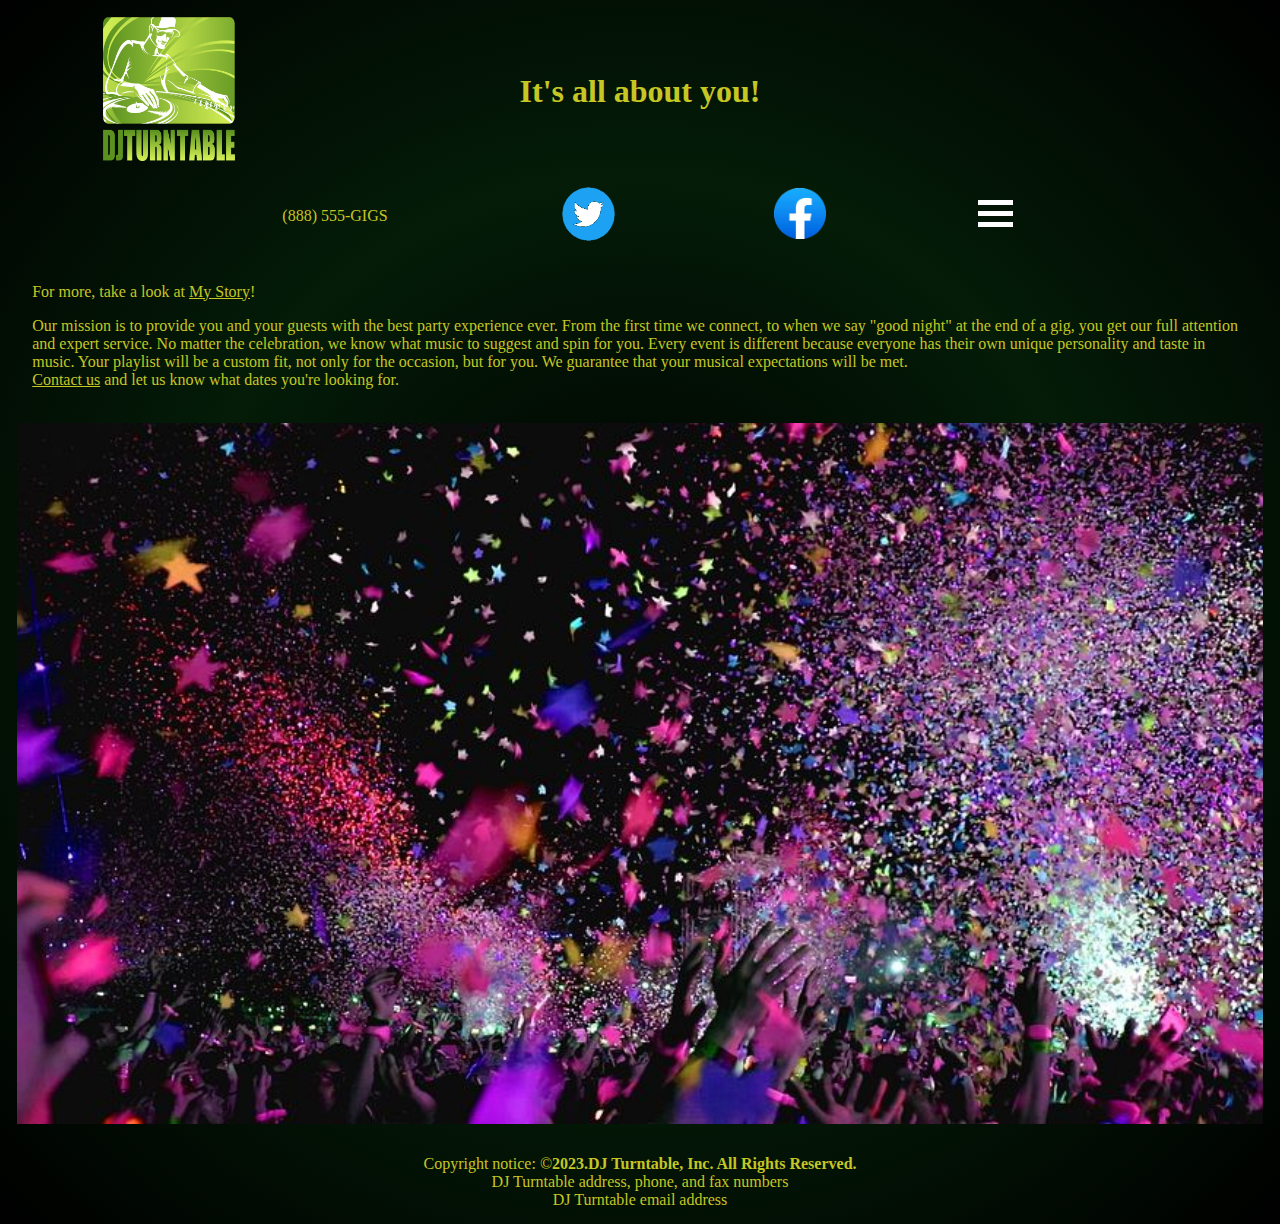
<file: about.html>
<!DOCTYPE html>
<html lang="en">
  <head>
    <title>DJ Turntable :: Musical and Entertainment Services</title>
    <meta charset="utf-8">
    <meta name="viewport" content="width=device-width, initial-scale=1">
    <link rel="stylesheet" type="text/css" href="style.css">
    <link rel="icon" href="Logo2.png">
    <script src="code.js"></script>
  </head>
  <body id="main">
    <div class="container2">
      <header class = "headerwrapperReview">
        <a href = "index.html"><img class = "headerpic" src = "Logo2.png" alt = "logo link to home page"></a>
        <div class = "headertext">
          <h1>It's all about you!</h1>
        </div>
      </header>
      <nav>
        <table class="navTable">
          <tr>
            <td><p>(888) 555-GIGS</p></td>
            <td><a href="DJTurntableTwitter"><img id="twitter" src = "twitter.png" alt = "link to DJ Turntable twitter"></a></td>
            <td><a href="DJTurntableFacebook"><img id="facebook" src = "facebook.png" alt = "link to DJ Turntable facebook"></a></td>
            <td tabindex="0" onkeypress="navButton(this)" onclick="navButton(this)"><div><div class="menu"><div class="bar1"></div><div class="bar2"></div><div class="bar3"></div></div></div></td>
          </tr>
        </table>
        <div id="mySidenav" class="sidenav">
          <!-- Not reverting the menu icon when closed by phone close button -->
          <a href="javascript:void(0)" id="menuX" class="closebtn" onclick="navButton(this)">&times;</a>
          <a href="index.html">Home</a>
          <div class="dropdown">
            <span onclick="dropOpen()" onkeypress="dropOpen()" class="dropbtn" tabindex="0">About DJ Turntable &darr;</span><!-- How to open with tab -->
            <div id="myDropdown" class="dropdown-content">
              <a href="about.html">About</a>
              <a href="story.html">My Story</a>
            </div>
          </div>
          <a href="packages.html">Entertainment Packages</a>
          <div class="dropdown">
            <span onclick="dropOpenEvents()" onkeypress="dropOpen()" class="dropbtn" tabindex="0">Events &darr;</span>
            <div id="myDropdownEvents" class="dropdown-content">
              <a href="events.html">Events</a>
              <a href="weddings.html">Weddings</a>
              <a href="school.html">School Celebrations</a>
              <a href="corporate.html">Corporate Events</a>
              <a href="special.html">Special Occasions</a>
            </div>
          </div>
          <a href="reviews.html">Reviews</a>
          <a href="gallery.html">Gallery</a>
          <a href="resources.html">Resources</a>
          <a href="contact.html">Contact DJ Turntable</a>
        </div>
      </nav>
      <main>
        <p>For more, take a look at <a href="story.html">My Story</a>!</p>
        <p>Our mission is to provide you and your guests with the best party experience ever. From the first time we connect, to when we say "good night" at the end of a gig, you get our full attention and expert service. No matter the celebration, we know what music to suggest and spin for you. Every event is different because everyone has their own unique personality and taste in music. Your playlist will be a custom fit, not only for the occasion, but for you. We guarantee that your musical expectations will be met. <br> <a href="contact.html">Contact us</a> and let us know what dates you're looking for.</p>
        <br>
        <figure class="aboutImage"><img src="party2.jpg" alt="People partying"></figure>
        <br>
      </main>
      <footer>
        <p>Copyright notice: &copy;<Strong>2023.DJ Turntable, Inc. All Rights Reserved.</Strong></p>
        <p>DJ Turntable address, phone, and fax numbers</p>
        <p>DJ Turntable email address</p>
      </footer>
    </div>
  </body>
</html>
</file>
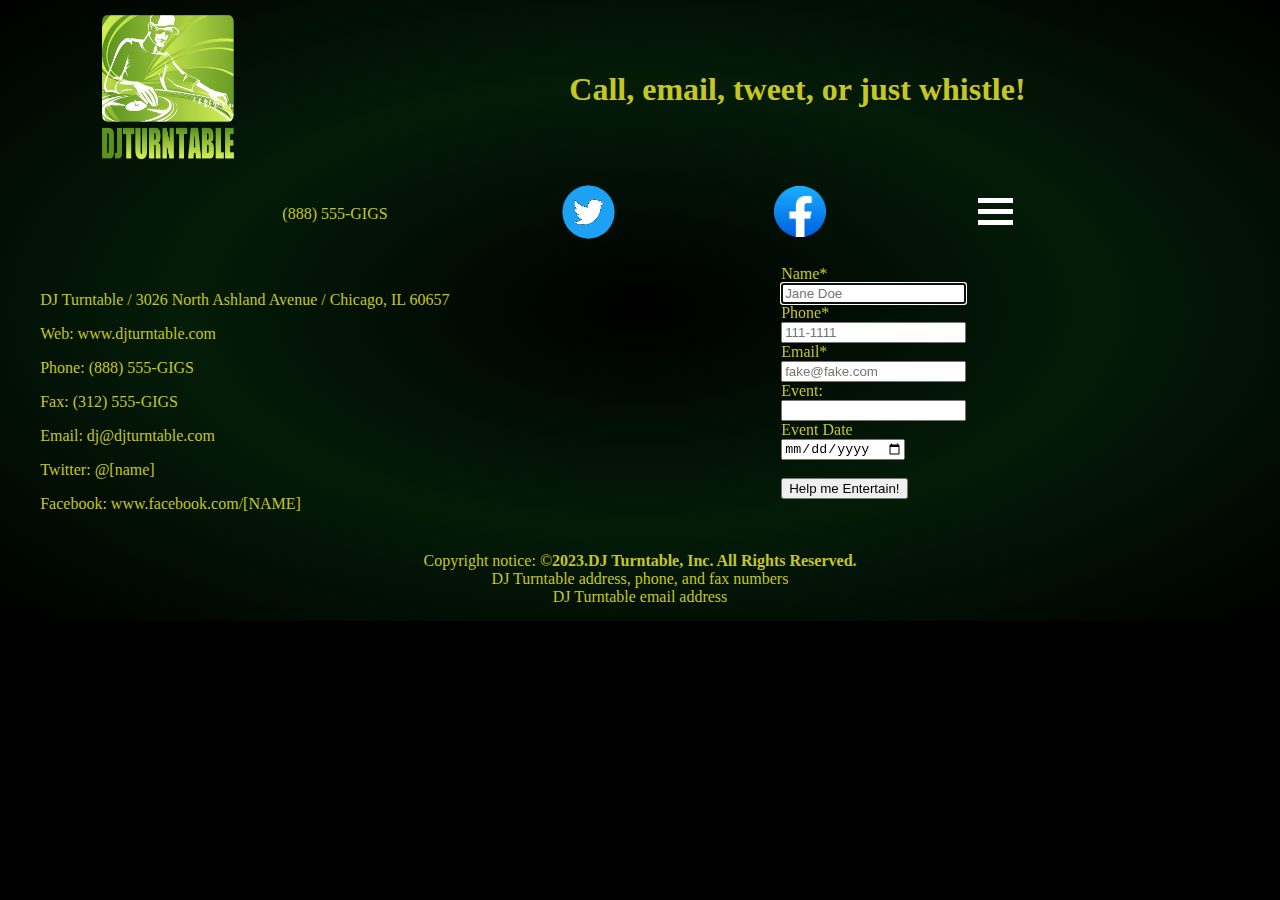
<file: contact.html>
<!DOCTYPE html>
<html lang="en">
  <head>
    <title>DJ Turntable :: Musical and Entertainment Services</title>
    <meta charset="utf-8">
    <meta name="viewport" content="width=device-width, initial-scale=1">
    <link rel="stylesheet" type="text/css" href="style.css">
    <link rel="icon" href="Logo2.png">
    <script src="code.js"></script>
  </head>
  <body>
    <div class="container2">
      <header class = "headerwrapper">
        <a href = "index.html"><img class = "headerpic" src = "Logo2.png" alt = "logo link to home page"></a>
        <div class = "headertext">
          <h1>Call, email, tweet, or just whistle!</h1>
        </div>
      </header>
      <nav>
        <table class="navTable">
          <tr>
            <td><p>(888) 555-GIGS</p></td>
            <td><a href="DJTurntableTwitter"><img id="twitter" src = "twitter.png" alt = "link to DJ Turntable twitter"></a></td>
            <td><a href="DJTurntableFacebook"><img id="facebook" src = "facebook.png" alt = "link to DJ Turntable facebook"></a></td>
            <td tabindex="0" onkeypress="navButton(this)" onclick="navButton(this)"><div><div class="menu"><div class="bar1"></div><div class="bar2"></div><div class="bar3"></div></div></div></td>
          </tr>
        </table>
        <div id="mySidenav" class="sidenav">
          <!-- Not reverting the menu icon when closed by phone close button -->
          <a href="javascript:void(0)" id="menuX" class="closebtn" onclick="navButton(this)">&times;</a>
          <a href="index.html">Home</a>
          <div class="dropdown">
            <span onclick="dropOpen()" onkeypress="dropOpen()" class="dropbtn" tabindex="0">About DJ Turntable &darr;</span>
            <div id="myDropdown" class="dropdown-content">
              <a href="about.html">About</a>
              <a href="story.html">My Story</a>
            </div>
          </div>
          <a href="packages.html">Entertainment Packages</a>
          <div class="dropdown">
            <span onclick="dropOpenEvents()" onkeypress="dropOpen()" class="dropbtn" tabindex="0">Events &darr;</span>
            <div id="myDropdownEvents" class="dropdown-content">
              <a href="events.html">Events</a>
              <a href="weddings.html">Weddings</a>
              <a href="school.html">School Celebrations</a>
              <a href="corporate.html">Corporate Events</a>
              <a href="special.html">Special Occasions</a>
            </div>
          </div>
          <a href="reviews.html">Reviews</a>
          <a href="gallery.html">Gallery</a>
          <a href="resources.html">Resources</a>
          <a href="contact.html">Contact DJ Turntable</a>
        </div>
      </nav>
      <main class="nestedContact">
        <div class="contactText">
          <p>DJ Turntable / 3026 North Ashland Avenue / Chicago, IL 60657</p>
          <p>Web: www.djturntable.com</p>
          <p>Phone: (888) 555-GIGS</p>
          <p>Fax: (312) 555-GIGS</p>
          <p>Email: dj@djturntable.com</p>
          <p>Twitter: @[name]</p>
          <p>Facebook: www.facebook.com/[NAME]</p>
        </div>
        <form class="nestedForm" autocomplete="off" action="https://formspree.io/f/xnqyvnay" method ="POST">
          Name*<br><input type="text" size="20" placeholder="Jane Doe" autofocus required name="fullname" aria-label="Name"><br>
          Phone*<br><input type="tel" size="20" placeholder="111-1111" required aria-label="Phone Number"><br>
          Email*<br><input type="email" size="20" placeholder="fake@fake.com" required name="email" aria-label="Email"><br>
          Event:<br><input type="text" list="events" aria-label="Current High School"><br>
            <datalist id="events">
            <option value="Wedding"></option>
            <option value="School Celebration"></option>
            <option value="Corporate Event"></option>
            <option value="Special Occasion"></option>
            <option value="Other"></option>
          </datalist>
          Event Date<br><input type="date" size="20" aria-label="Expected start date"><br>
            <br><input type="submit" class="button" value="Help me Entertain!">
        </form>
      </main>
      <footer>
        <p>Copyright notice: &copy;<Strong>2023.DJ Turntable, Inc. All Rights Reserved.</Strong></p>
        <p>DJ Turntable address, phone, and fax numbers</p>
        <p>DJ Turntable email address</p>
      </footer>
    </div>
  </body>
</html>
</file>
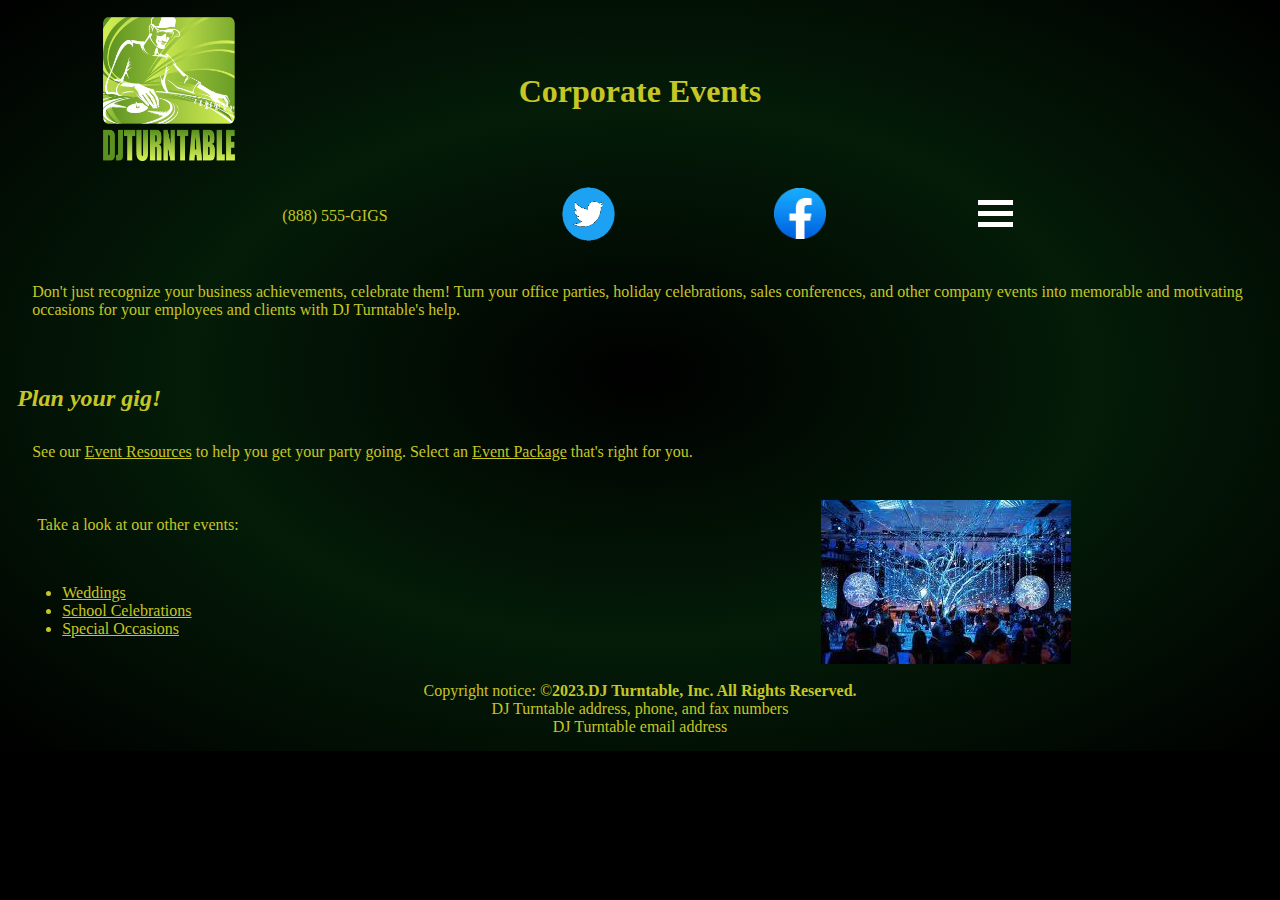
<file: corporate.html>
<!DOCTYPE html>
<html lang="en">
  <head>
    <title>DJ Turntable :: Musical and Entertainment Services</title>
    <meta charset="utf-8">
    <meta name="viewport" content="width=device-width, initial-scale=1">
    <link rel="stylesheet" type="text/css" href="style.css">
    <link rel="icon" href="Logo2.png">
    <script src="code.js"></script>
  </head>
  <body id="main">
    <div class="container2">
      <header class = "headerwrapperReview">
        <a href = "index.html"><img class = "headerpic" src = "Logo2.png" alt = "logo link to home page"></a>
        <div class = "headertext">
          <h1>Corporate Events</h1>
        </div>
      </header>
      <nav>
        <table class="navTable">
          <tr>
            <td><p>(888) 555-GIGS</p></td>
            <td><a href="DJTurntableTwitter"><img id="twitter" src = "twitter.png" alt = "link to DJ Turntable twitter"></a></td>
            <td><a href="DJTurntableFacebook"><img id="facebook" src = "facebook.png" alt = "link to DJ Turntable facebook"></a></td>
            <td tabindex="0" onkeypress="navButton(this)" onclick="navButton(this)"><div><div class="menu"><div class="bar1"></div><div class="bar2"></div><div class="bar3"></div></div></div></td>
          </tr>
        </table>
        <div id="mySidenav" class="sidenav">
          <!-- Not reverting the menu icon when closed by phone close button -->
          <a href="javascript:void(0)" id="menuX" class="closebtn" onclick="navButton(this)">&times;</a>
          <a href="index.html">Home</a>
          <div class="dropdown">
            <span onclick="dropOpen()" onkeypress="dropOpen()" class="dropbtn" tabindex="0">About DJ Turntable &darr;</span><!-- How to open with tab -->
            <div id="myDropdown" class="dropdown-content">
              <a href="about.html">About</a>
              <a href="story.html">My Story</a>
            </div>
          </div>
          <a href="packages.html">Entertainment Packages</a>
          <div class="dropdown">
            <span onclick="dropOpenEvents()" onkeypress="dropOpen()" class="dropbtn" tabindex="0">Events &darr;</span>
            <div id="myDropdownEvents" class="dropdown-content">
              <a href="events.html">Events</a>
              <a href="weddings.html">Weddings</a>
              <a href="school.html">School Celebrations</a>
              <a href="corporate.html">Corporate Events</a>
              <a href="special.html">Special Occasions</a>
            </div>
          </div>
          <a href="reviews.html">Reviews</a>
          <a href="gallery.html">Gallery</a>
          <a href="resources.html">Resources</a>
          <a href="contact.html">Contact DJ Turntable</a>
        </div>
      </nav>
      <main>
        <p>Don't just recognize your business achievements, celebrate them! Turn your office parties, holiday celebrations, sales conferences, and other company events into memorable and motivating occasions for your employees and clients with DJ Turntable's help.</p>
        <br>
        <h4>Plan your gig!</h4>
        <p>See our <a href="events.html">Event Resources</a> to help you get your party going. Select an <a href="packages.html">Event Package</a> that's right for you.</p>
        <br>
        <div class="weddingsNested">
          <p class="weddingsPageTextTitle">Take a look at our other events:</p>
          <ul class="weddingsPageText">
            <li><a href="weddings.html">Weddings</a></li>
            <li><a href="school.html">School Celebrations</a></li>
            <li><a href="special.html">Special Occasions</a></li>
          </ul>
          <figure class="weddingsPageImage"><img src="corporate.jpeg" alt="A corporate party"></figure>
        </div>
      </main>
      <footer>
        <p>Copyright notice: &copy;<Strong>2023.DJ Turntable, Inc. All Rights Reserved.</Strong></p>
        <p>DJ Turntable address, phone, and fax numbers</p>
        <p>DJ Turntable email address</p>
      </footer>
    </div>
  </body>
</html>
</file>
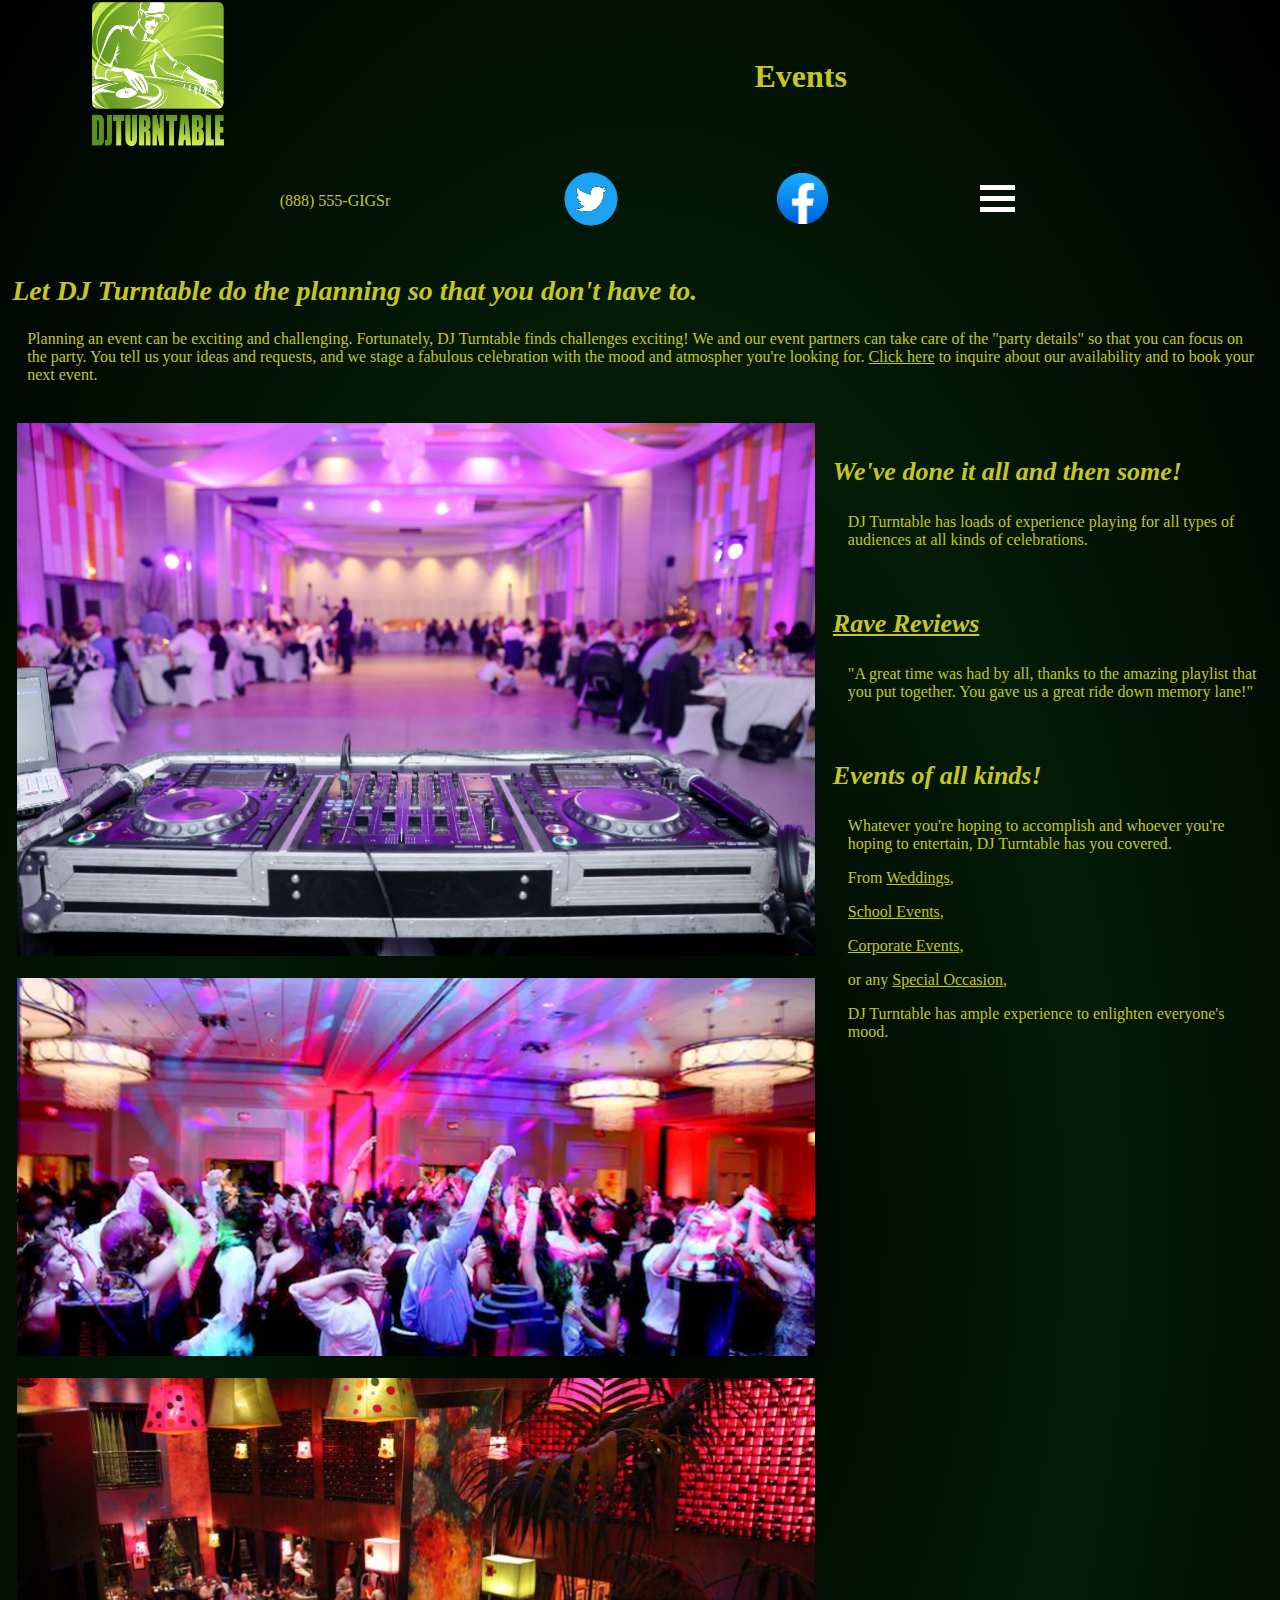
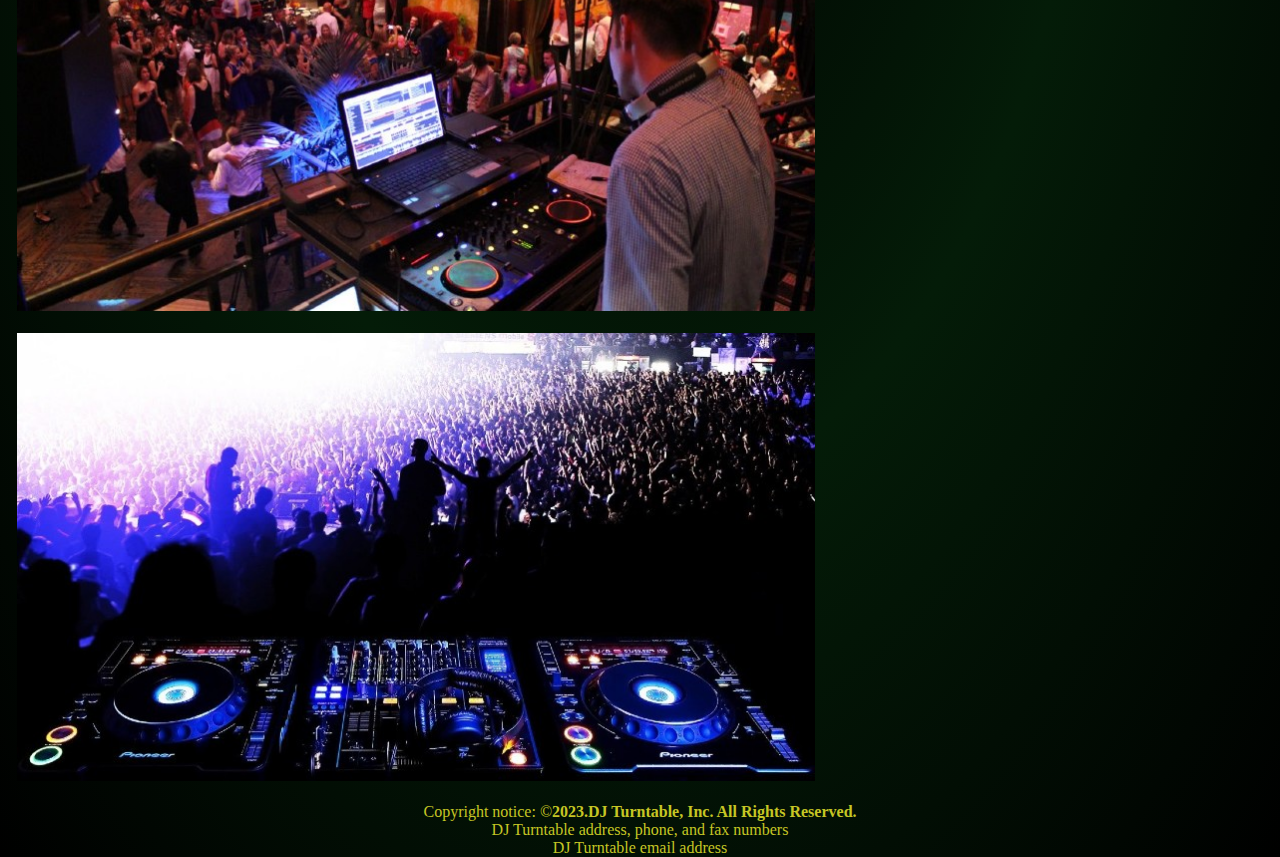
<file: events.html>
<!DOCTYPE html>
<html lang="en">
  <head>
    <title>DJ Turntable :: Musical and Entertainment Services</title>
    <meta charset="utf-8">
    <meta name="viewport" content="width=device-width, initial-scale=1">
    <link rel="stylesheet" type="text/css" href="style.css">
    <link rel="icon" href="Logo2.png">
    <script src="code.js"></script>
  </head>
  <body id="main">
    <div class="container3">
      <header class = "headerwrapper">
        <a href = "index.html"><img class = "headerpic" src = "Logo2.png" alt = "logo link to home page"></a>
        <div class = "headertext">
          <h1>Events</h1>
        </div>
      </header>
      <nav>
        <table class="navTable">
          <tr>
            <td><p>(888) 555-GIGSr</p></td>
            <td><a href="DJTurntableTwitter"><img id="twitter" src = "twitter.png" alt = "link to DJ Turntable twitter"></a></td>
            <td><a href="DJTurntableFacebook"><img id="facebook" src = "facebook.png" alt = "link to DJ Turntable facebook"></a></td>
            <td tabindex="0" onkeypress="navButton(this)" onclick="navButton(this)"><div><div class="menu"><div class="bar1"></div><div class="bar2"></div><div class="bar3"></div></div></div></td>
          </tr>
        </table>
        <div id="mySidenav" class="sidenav">
          <!-- Not reverting the menu icon when closed by phone close button -->
          <a href="javascript:void(0)" id="menuX" class="closebtn" onclick="navButton(this)">&times;</a>
          <a href="index.html">Home</a>
          <div class="dropdown">
            <span onclick="dropOpen()" onkeypress="dropOpen()" class="dropbtn" tabindex="0">About DJ Turntable &darr;</span><!-- How to open with tab -->
            <div id="myDropdown" class="dropdown-content">
              <a href="about.html">About</a>
              <a href="story.html">My Story</a>
            </div>
          </div>
          <a href="packages.html">Entertainment Packages</a>
          <div class="dropdown">
            <span onclick="dropOpenEvents()" onkeypress="dropOpen()" class="dropbtn" tabindex="0">Events &darr;</span>
            <div id="myDropdownEvents" class="dropdown-content">
              <a href="events.html">Events</a>
              <a href="weddings.html">Weddings</a>
              <a href="school.html">School Celebrations</a>
              <a href="corporate.html">Corporate Events</a>
              <a href="special.html">Special Occasions</a>
            </div>
          </div>
          <a href="reviews.html">Reviews</a>
          <a href="gallery.html">Gallery</a>
          <a href="resources.html">Resources</a>
          <a href="contact.html">Contact DJ Turntable</a>
        </div>
      </nav>
      <main class="eventsMain">
        <h2>Let DJ Turntable do the planning so that you don't have to.</h2>
        <p>Planning an event can be exciting and challenging. Fortunately, DJ Turntable finds challenges exciting! We and our event partners can take care of the "party details" so that you can focus on the party. You tell us your ideas and requests, and we stage a fabulous celebration with the mood and atmospher you're looking for. <a href="contact.html">Click here</a> to inquire about our availability and to book your next event.</p>
      </main>
      <section class="eventsSection">
        <a href="weddings.html"><div class="weddingsEvents">
          <figure class="weddingsImage"><img src="wedding.jpg" alt="A wedding reception"></figure>
          <div class="weddingsOverlay">
            <p class="weddingsText">Weddings</p>
          </div>
        </div></a>
        <br>
        <a href="school.html"><div class="schoolEvents">
          <figure class="schoolImage"><img src="school.png" alt="A prom"></figure>
          <div class="schoolOverlay">
            <p class="schoolText">School Events</p>
          </div>
        </div></a>
        <br>
        <a href="corporate.html"><div class="corporateEvents">
          <figure class="corporateImage"><img src="corporate.jpg" alt="A corporate party"></figure>
          <div class="corporateOverlay">
            <p class="corporateText">Corporate Events</p>
          </div>
        </div></a>
        <br>
        <a href="special.html"><div class="specialEvents">
          <figure class="specialImage"><img src="special.jpg" alt="A huge crowd of people"></figure>
          <div class="specialOverlay">
            <p class="specialText">Special Occasions</p>
          </div>
        </div></a>
      </section>
      <aside class="eventsAside">
        <br>
        <h3>We've done it all and then some!</h3>
        <p>DJ Turntable has loads of experience playing for all types of audiences at all kinds of celebrations.</p>
        <br>
        <h3><a href="reviews.html">Rave Reviews</a></h3>
        <p>"A great time was had by all, thanks to the amazing playlist that you put together. You gave us a great ride down memory lane!"</p>
        <br>
        <h3>Events of all kinds!</h3>
        <p>Whatever you're hoping to accomplish and whoever you're hoping to entertain, DJ Turntable has you covered.</p>
        <p>From <a href="weddings.html">Weddings</a>, </p>
        <p><a href="school.html">School Events</a>, </p>
        <p><a href="corporate.html">Corporate Events</a>, </p>
        <p>or any <a href="special.html">Special Occasion</a>, </p>
        <p>DJ Turntable has ample experience to enlighten everyone's mood.</p>
      </aside>
      <footer>
        <p>Copyright notice: &copy;<Strong>2023.DJ Turntable, Inc. All Rights Reserved.</Strong></p>
        <p>DJ Turntable address, phone, and fax numbers</p>
        <p>DJ Turntable email address</p>
      </footer>
    </div>
  </body>
</html>
</file>
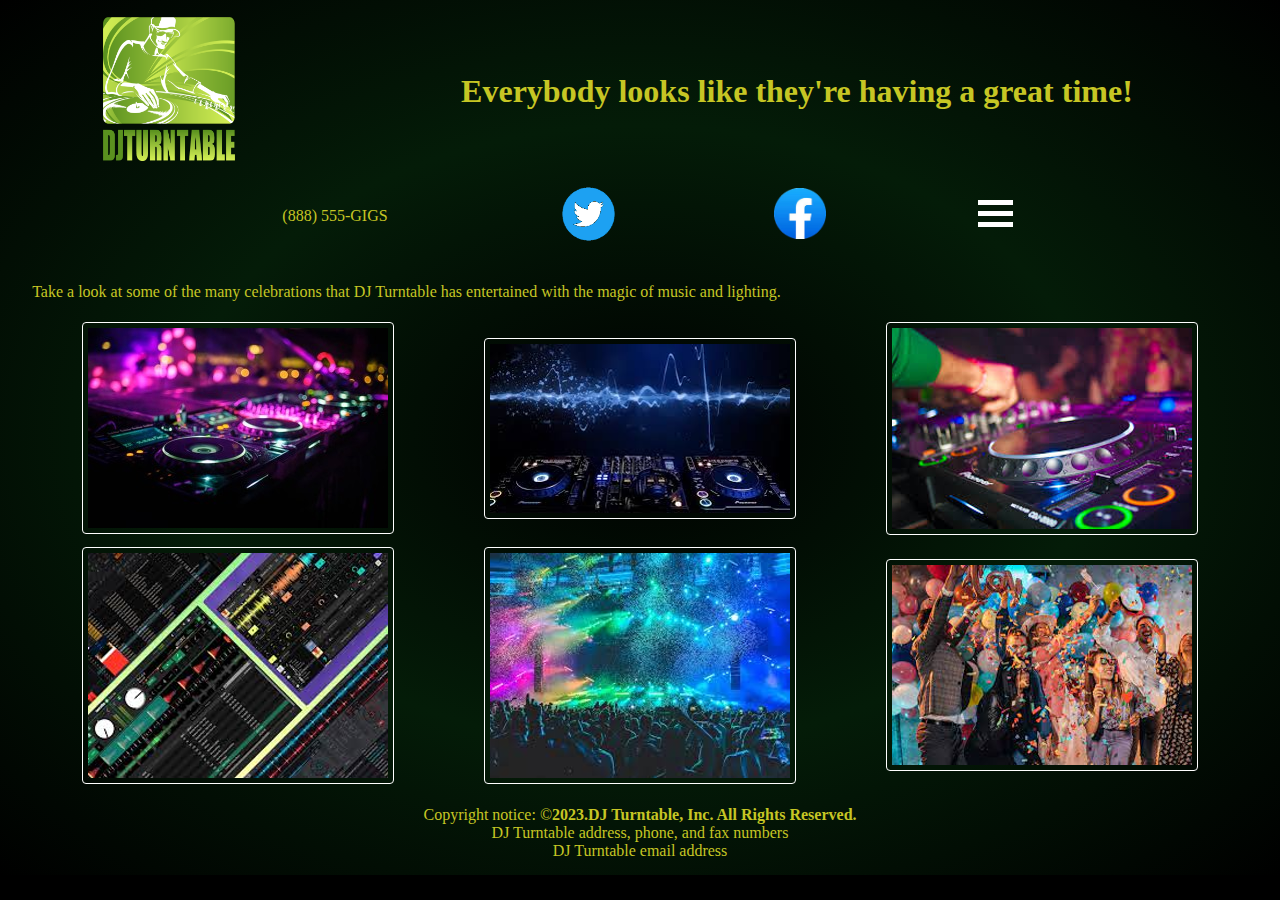
<file: gallery.html>
<!DOCTYPE html>
<html lang="en">
  <head>
    <title>DJ Turntable :: Musical and Entertainment Services</title>
    <meta charset="utf-8">
    <meta name="viewport" content="width=device-width, initial-scale=1">
    <link rel="stylesheet" type="text/css" href="style.css">
    <link rel="icon" href="Logo2.png">
    <script src="code.js"></script>
  </head>
  <body id="main">
    <div class="container2">
      <header class = "headerwrapper">
        <a href = "index.html"><img class = "headerpic" src = "Logo2.png" alt = "logo link to home page"></a>
        <div class = "headertext">
          <h1>Everybody looks like they're having a great time!</h1>
        </div>
      </header>
      <nav>
        <table class="navTable">
          <tr>
            <td><p>(888) 555-GIGS</p></td>
            <td><a href="DJTurntableTwitter"><img id="twitter" src = "twitter.png" alt = "link to DJ Turntable twitter"></a></td>
            <td><a href="DJTurntableFacebook"><img id="facebook" src = "facebook.png" alt = "link to DJ Turntable facebook"></a></td>
            <td tabindex="0" onkeypress="navButton(this)" onclick="navButton(this)"><div><div class="menu"><div class="bar1"></div><div class="bar2"></div><div class="bar3"></div></div></div></td>
          </tr>
        </table>
        <div id="mySidenav" class="sidenav">
          <!-- Not reverting the menu icon when closed by phone close button -->
          <a href="javascript:void(0)" id="menuX" class="closebtn" onclick="navButton(this)">&times;</a>
          <a href="index.html">Home</a>
          <div class="dropdown">
            <span onclick="dropOpen()" onkeypress="dropOpen()" class="dropbtn" tabindex="0">About DJ Turntable &darr;</span><!-- How to open with tab -->
            <div id="myDropdown" class="dropdown-content">
              <a href="about.html">About</a>
              <a href="story.html">My Story</a>
            </div>
          </div>
          <a href="packages.html">Entertainment Packages</a>
          <div class="dropdown">
            <span onclick="dropOpenEvents()" onkeypress="dropOpen()" class="dropbtn" tabindex="0">Events &darr;</span>
            <div id="myDropdownEvents" class="dropdown-content">
              <a href="events.html">Events</a>
              <a href="weddings.html">Weddings</a>
              <a href="school.html">School Celebrations</a>
              <a href="corporate.html">Corporate Events</a>
              <a href="special.html">Special Occasions</a>
            </div>
          </div>
          <a href="reviews.html">Reviews</a>
          <a href="gallery.html">Gallery</a>
          <a href="resources.html">Resources</a>
          <a href="contact.html">Contact DJ Turntable</a>
        </div>
      </nav>
      <main>
        <p>Take a look at some of the many celebrations that DJ Turntable has entertained with the magic of music and lighting.</p>
        <div class="gallery">
          <figure class="gallery1"><img src="gallery1.jpg" alt="A turntable"></figure>
          <figure class="gallery2"><img src="gallery2.png" alt="An active turntable with soundwaves shown"></figure>
          <figure class="gallery3"><img src="gallery3.png" alt="A party with DJ Turntable using his equipment"></figure>
          <figure class="gallery4"><img src="gallery4.png" alt="DJ Turntable's professional sound equipment"></figure>
          <figure class="gallery5"><img src="gallery5.png" alt="A large party with dance floor lighting"></figure>
          <figure class="gallery6"><img src="gallery6.png" alt="A New Year's Eve party"></figure>
        </div>
      </main>
      <footer>
        <p>Copyright notice: &copy;<Strong>2023.DJ Turntable, Inc. All Rights Reserved.</Strong></p>
        <p>DJ Turntable address, phone, and fax numbers</p>
        <p>DJ Turntable email address</p>
      </footer>
    </div>
  </body>
</html>
</file>
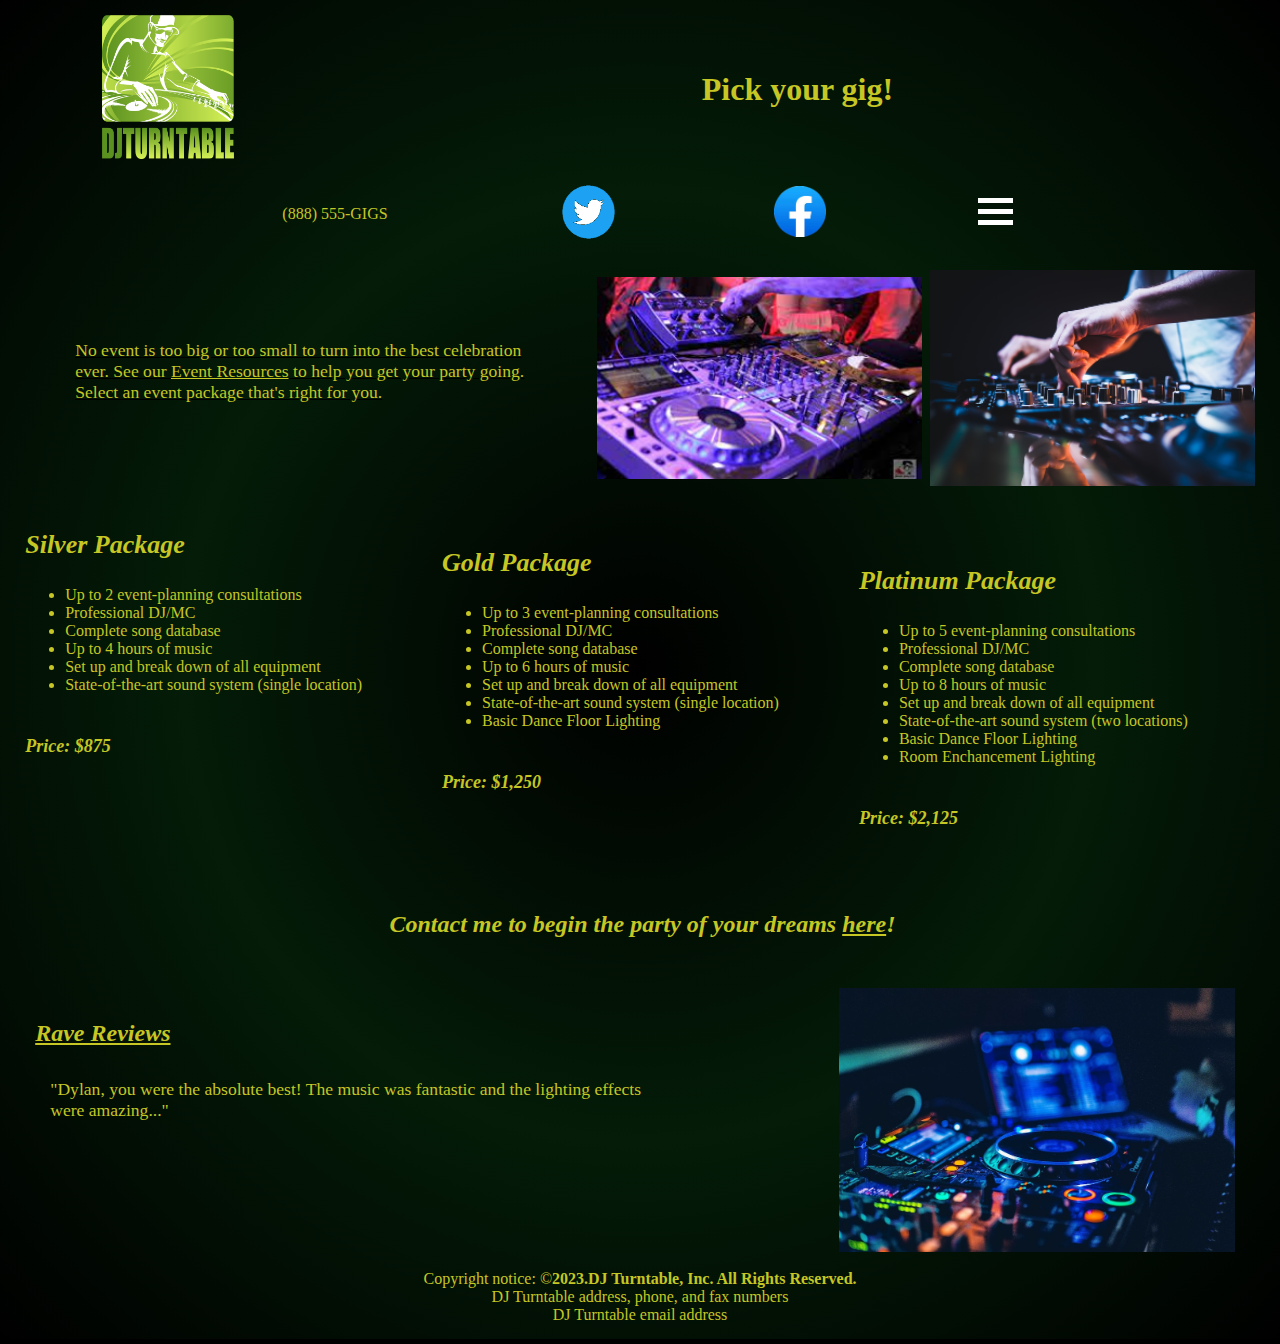
<file: packages.html>
<!DOCTYPE html>
<html lang="en">
  <head>
    <title>DJ Turntable :: Musical and Entertainment Services</title>
    <meta charset="utf-8">
    <meta name="viewport" content="width=device-width, initial-scale=1">
    <link rel="stylesheet" type="text/css" href="style.css">
    <link rel="icon" href="Logo2.png">
    <script src="code.js"></script>
  </head>
  <body>
    <div class="container2">
      <header class = "headerwrapper">
        <a href = "index.html"><img class = "headerpic" src = "Logo2.png" alt = "logo link to home page"></a>
        <div class = "headertext">
          <h1>Pick your gig!</h1>
        </div>
      </header>
      <nav>
        <table class="navTable">
          <tr>
            <td><p>(888) 555-GIGS</p></td>
            <td><a href="DJTurntableTwitter"><img id="twitter" src = "twitter.png" alt = "link to DJ Turntable twitter"></a></td>
            <td><a href="DJTurntableFacebook"><img id="facebook" src = "facebook.png" alt = "link to DJ Turntable facebook"></a></td>
            <td tabindex="0" onkeypress="navButton(this)" onclick="navButton(this)"><div><div class="menu"><div class="bar1"></div><div class="bar2"></div><div class="bar3"></div></div></div></td>
          </tr>
        </table>
        <div id="mySidenav" class="sidenav">
          <!-- Not reverting the menu icon when closed by phone close button -->
          <a href="javascript:void(0)" id="menuX" class="closebtn" onclick="navButton(this)">&times;</a>
          <a href="index.html">Home</a>
          <div class="dropdown">
            <span onclick="dropOpen()" onkeypress="dropOpen()" class="dropbtn" tabindex="0">About DJ Turntable &darr;</span>
            <div id="myDropdown" class="dropdown-content">
              <a href="about.html">About</a>
              <a href="story.html">My Story</a>
            </div>
          </div>
          <a href="packages.html">Entertainment Packages</a>
          <div class="dropdown">
            <span onclick="dropOpenEvents()" onkeypress="dropOpen()" class="dropbtn" tabindex="0">Events &darr;</span>
            <div id="myDropdownEvents" class="dropdown-content">
              <a href="events.html">Events</a>
              <a href="weddings.html">Weddings</a>
              <a href="school.html">School Celebrations</a>
              <a href="corporate.html">Corporate Events</a>
              <a href="special.html">Special Occasions</a>
            </div>
          </div>
          <a href="reviews.html">Reviews</a>
          <a href="gallery.html">Gallery</a>
          <a href="resources.html">Resources</a>
          <a href="contact.html">Contact DJ Turntable</a>
        </div>
      </nav>
      <main  class="nestedPackages">
        <div class="nestedPackages1">
          <figure class="packageImage"><img src="board2.png" alt="A DJ's turntable"></figure>
          <figure class="packageImage2"><img src="board3.png" alt="A DJ's turntable"></figure>
          <div class="packageText">
            <p class="packageTextClass">No event is too big or too small to turn into the best celebration ever. See our <a href="resources.html">Event Resources</a> to help you get your party going. Select an event package that's right for you.</p>
          </div>
         </div>
         <div class="nestedPackages2">
           <div class="silver">
             <h3>Silver Package</h3>
             <ul>
               <li>Up to 2 event-planning consultations</li>
               <li>Professional DJ/MC</li>
               <li>Complete song database</li>
               <li>Up to 4 hours of music</li>
               <li>Set up and break down of all equipment</li>
               <li>State-of-the-art sound system (single location)</li>
             </ul>
             <h6><i>Price: $875</i></h6>
           </div>
           <div class="gold">
             <br>
             <h3>Gold Package</h3>
             <ul>
               <li>Up to 3 event-planning consultations</li>
               <li>Professional DJ/MC</li>
               <li>Complete song database</li>
               <li>Up to 6 hours of music</li>
               <li>Set up and break down of all equipment</li>
               <li>State-of-the-art sound system (single location)</li>
               <li>Basic Dance Floor Lighting</li>
             </ul>
             <h6><i>Price: $1,250</i></h6>
           </div>
           <div class="platinum">
             <br>
             <br>
             <h3>Platinum Package</h3>
             <ul>
               <li>Up to 5 event-planning consultations</li>
               <li>Professional DJ/MC</li>
               <li>Complete song database</li>
               <li>Up to 8 hours of music</li>
               <li>Set up and break down of all equipment</li>
               <li>State-of-the-art sound system (two locations)</li>
               <li>Basic Dance Floor Lighting</li>
               <li>Room Enchancement Lighting</li>
             </ul>
             <h6><i>Price: $2,125</i></h6>
           </div>
           <h4 id="contactMePackage">Contact me to begin the party of your dreams <a href="contact.html">here</a>!</h4>
        </div>
        <div class="packageReview">
          <div class="packageReviewText">
            <h4><a href="reviews.html">Rave Reviews</a></h4>
            <p class="packageTextClass">"Dylan, you were the absolute best! The music was fantastic and the lighting effects were amazing..."</p>
          </div>
          <figure class="packageReviewImage"><img src="board4.jpeg" alt="A DJ's turntable"></figure>
        </div>
      </main>
      <footer>
        <p>Copyright notice: &copy;<Strong>2023.DJ Turntable, Inc. All Rights Reserved.</Strong></p>
        <p>DJ Turntable address, phone, and fax numbers</p>
        <p>DJ Turntable email address</p>
      </footer>
    </div>
  </body>
</html>
</file>
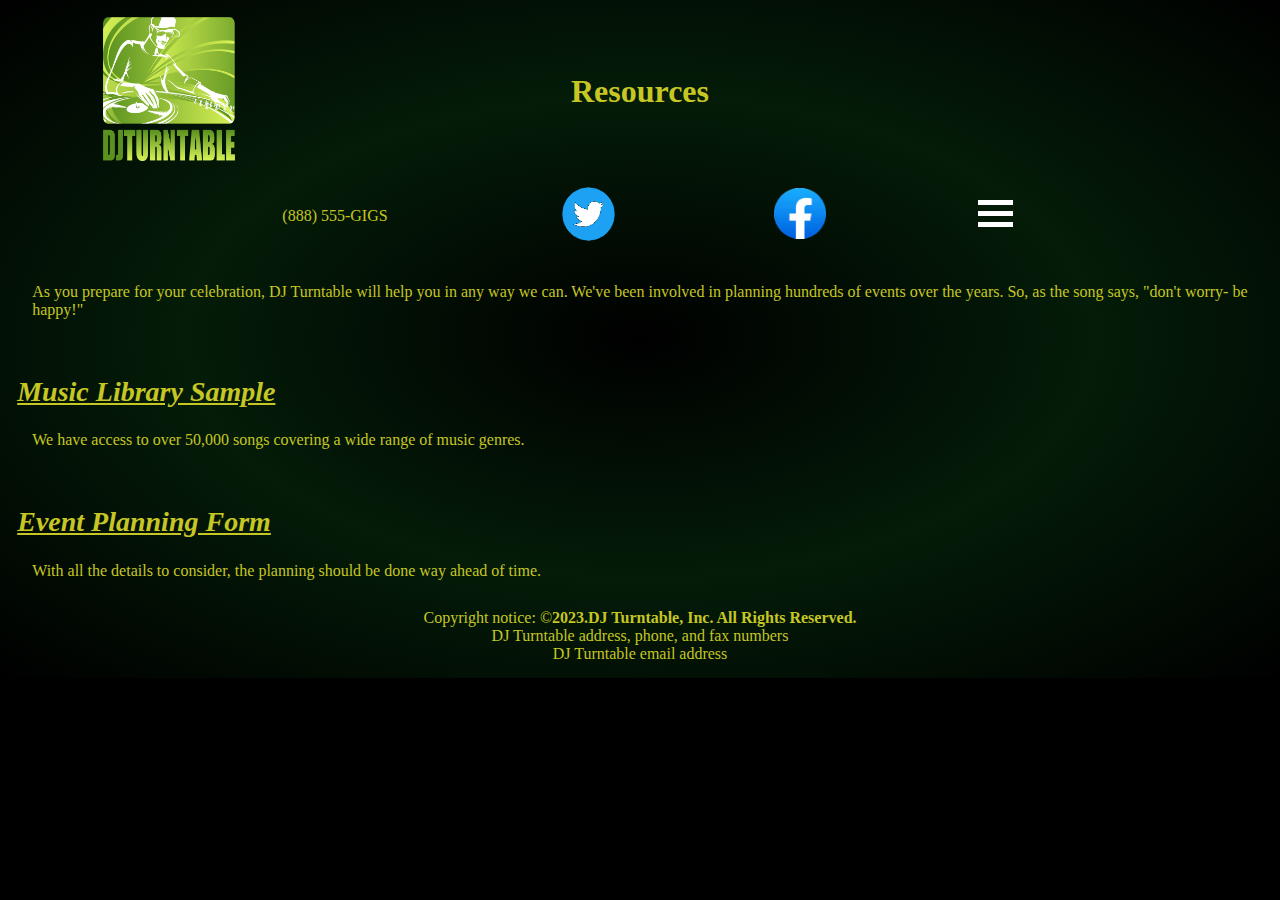
<file: resources.html>
<!DOCTYPE html>
<html lang="en">
  <head>
    <title>DJ Turntable :: Musical and Entertainment Services</title>
    <meta charset="utf-8">
    <meta name="viewport" content="width=device-width, initial-scale=1">
    <link rel="stylesheet" type="text/css" href="style.css">
    <link rel="icon" href="Logo2.png">
    <script src="code.js"></script>
  </head>
  <body id="main">
    <div class="container2">
      <header class = "headerwrapperReview">
        <a href = "index.html"><img class = "headerpic" src = "Logo2.png" alt = "logo link to home page"></a>
        <div class = "headertext">
          <h1>Resources</h1>
        </div>
      </header>
      <nav>
        <table class="navTable">
          <tr>
            <td><p>(888) 555-GIGS</p></td>
            <td><a href="DJTurntableTwitter"><img id="twitter" src = "twitter.png" alt = "link to DJ Turntable twitter"></a></td>
            <td><a href="DJTurntableFacebook"><img id="facebook" src = "facebook.png" alt = "link to DJ Turntable facebook"></a></td>
            <td tabindex="0" onkeypress="navButton(this)" onclick="navButton(this)"><div><div class="menu"><div class="bar1"></div><div class="bar2"></div><div class="bar3"></div></div></div></td>
          </tr>
        </table>
        <div id="mySidenav" class="sidenav">
          <!-- Not reverting the menu icon when closed by phone close button -->
          <a href="javascript:void(0)" id="menuX" class="closebtn" onclick="navButton(this)">&times;</a>
          <a href="index.html">Home</a>
          <div class="dropdown">
            <span onclick="dropOpen()" onkeypress="dropOpen()" class="dropbtn" tabindex="0">About DJ Turntable &darr;</span><!-- How to open with tab -->
            <div id="myDropdown" class="dropdown-content">
              <a href="about.html">About</a>
              <a href="story.html">My Story</a>
            </div>
          </div>
          <a href="packages.html">Entertainment Packages</a>
          <div class="dropdown">
            <span onclick="dropOpenEvents()" onkeypress="dropOpen()" class="dropbtn" tabindex="0">Events &darr;</span>
            <div id="myDropdownEvents" class="dropdown-content">
              <a href="events.html">Events</a>
              <a href="weddings.html">Weddings</a>
              <a href="school.html">School Celebrations</a>
              <a href="corporate.html">Corporate Events</a>
              <a href="special.html">Special Occasions</a>
            </div>
          </div>
          <a href="reviews.html">Reviews</a>
          <a href="gallery.html">Gallery</a>
          <a href="resources.html">Resources</a>
          <a href="contact.html">Contact DJ Turntable</a>
        </div>
      </nav>
      <main class="reviewsMain">
        <p>As you prepare for your celebration, DJ Turntable will help you in any way we can. We've been involved in planning hundreds of events over the years. So, as the song says, "don't worry- be happy!"</p>
        <br>
        <a href="https://open.spotify.com/playlist/37i9dQZF1EQpVaHRDcozEz" target="_blank"><h2>Music Library Sample</h2></a>
        <p>We have access to over 50,000 songs covering a wide range of music genres.</p>
        <br>
        <a href="Event_Planning_Form.pdf" target="_blank"><h2>Event Planning Form</h2></a>
        <p>With all the details to consider, the planning should be done way ahead of time.</p>
      </main>
      <footer>
        <p>Copyright notice: &copy;<Strong>2023.DJ Turntable, Inc. All Rights Reserved.</Strong></p>
        <p>DJ Turntable address, phone, and fax numbers</p>
        <p>DJ Turntable email address</p>
      </footer>
    </div>
  </body>
</html>
</file>
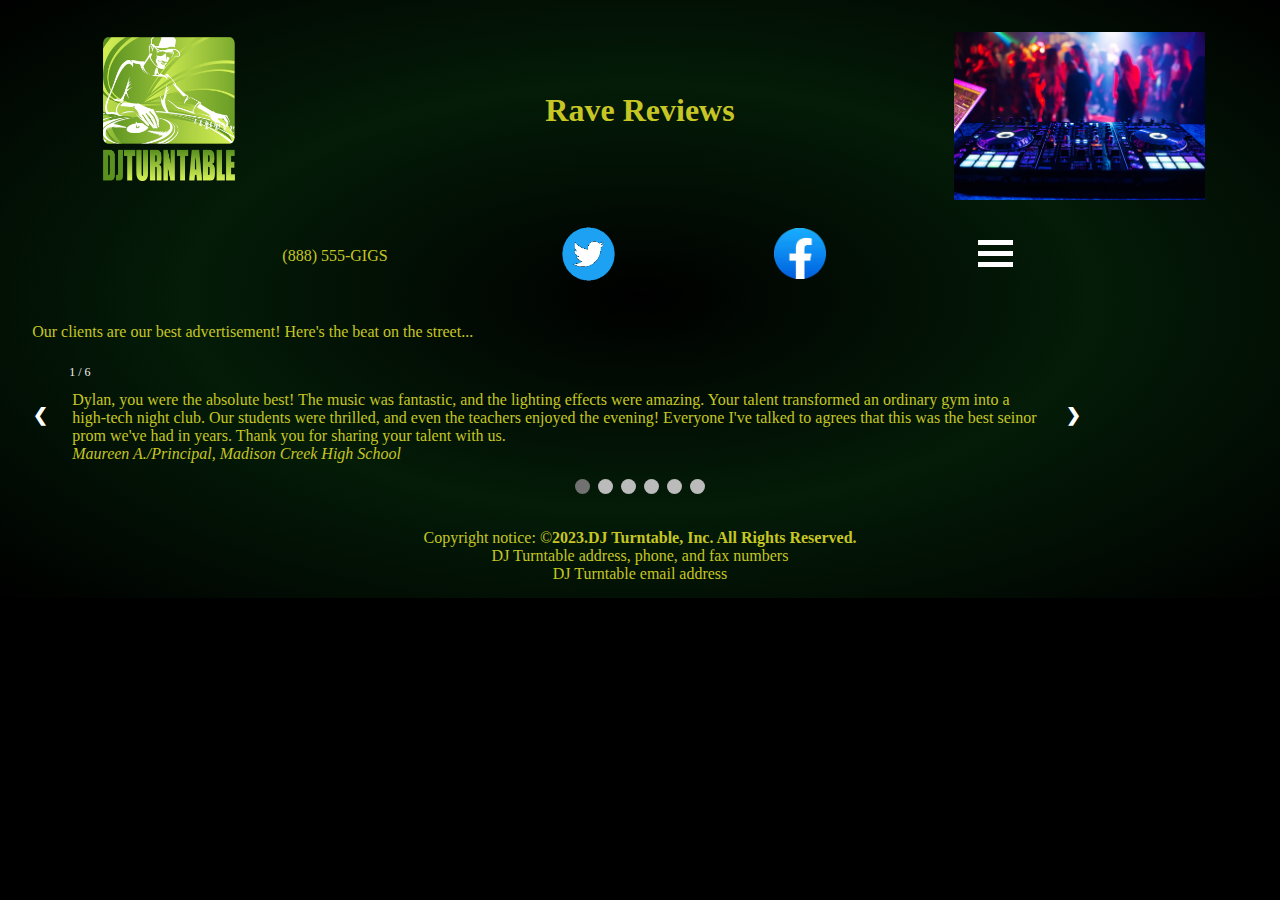
<file: reviews.html>
<!DOCTYPE html>
<html lang="en">
  <head>
    <title>DJ Turntable :: Musical and Entertainment Services</title>
    <meta charset="utf-8">
    <meta name="viewport" content="width=device-width, initial-scale=1">
    <link rel="stylesheet" type="text/css" href="style.css">
    <link rel="icon" href="Logo2.png">
    <script src="code.js"></script>
  </head>
  <body id="main">
    <div class="container2">
      <header class = "headerwrapperReview">
        <a href = "index.html"><img class = "headerpic" src = "Logo2.png" alt = "logo link to home page"></a>
        <div class = "headertext">
          <h1>Rave Reviews</h1>
        </div>
        <figure class="reviewImage"><img src="party.jpg" alt="A party"></figure>
      </header>
      <nav>
        <table class="navTable">
          <tr>
            <td><p>(888) 555-GIGS</p></td>
            <td><a href="DJTurntableTwitter"><img id="twitter" src = "twitter.png" alt = "link to DJ Turntable twitter"></a></td>
            <td><a href="DJTurntableFacebook"><img id="facebook" src = "facebook.png" alt = "link to DJ Turntable facebook"></a></td>
            <td tabindex="0" onkeypress="navButton(this)" onclick="navButton(this)"><div><div class="menu"><div class="bar1"></div><div class="bar2"></div><div class="bar3"></div></div></div></td>
          </tr>
        </table>
        <div id="mySidenav" class="sidenav">
          <!-- Not reverting the menu icon when closed by phone close button -->
          <a href="javascript:void(0)" id="menuX" class="closebtn" onclick="navButton(this)">&times;</a>
          <a href="index.html">Home</a>
          <div class="dropdown">
            <span onclick="dropOpen()" onkeypress="dropOpen()" class="dropbtn" tabindex="0">About DJ Turntable &darr;</span><!-- How to open with tab -->
            <div id="myDropdown" class="dropdown-content">
              <a href="about.html">About</a>
              <a href="story.html">My Story</a>
            </div>
          </div>
          <a href="packages.html">Entertainment Packages</a>
          <div class="dropdown">
            <span onclick="dropOpenEvents()" onkeypress="dropOpen()" class="dropbtn" tabindex="0">Events &darr;</span>
            <div id="myDropdownEvents" class="dropdown-content">
              <a href="events.html">Events</a>
              <a href="weddings.html">Weddings</a>
              <a href="school.html">School Celebrations</a>
              <a href="corporate.html">Corporate Events</a>
              <a href="special.html">Special Occasions</a>
            </div>
          </div>
          <a href="reviews.html">Reviews</a>
          <a href="gallery.html">Gallery</a>
          <a href="resources.html">Resources</a>
          <a href="contact.html">Contact DJ Turntable</a>
        </div>
      </nav>
      <main class="reviewsMain">
        <p class="reviewText">Our clients are our best advertisement! Here's the beat on the street...</p>
        <!-- Slideshow container -->
        <div class="slideshow-container">
        <!-- Full-width images with number and caption text -->
          <div class="mySlides fade">
            <br>
            <div class="numbertext">1 / 6</div>
            <p>Dylan, you were the absolute best! The music was fantastic, and the lighting effects were amazing. Your talent transformed an ordinary gym into a high-tech night club. Our students were thrilled, and even the teachers enjoyed the evening! Everyone I've talked to agrees that this was the best seinor prom we've had in years. Thank you for sharing your talent with us.<br><i>Maureen A./Principal, Madison Creek High School</i></p>
          </div>
          <div class="mySlides fade">
            <br>
            <div class="numbertext">2 / 6</div>
            <p>We have never met a DJ who was so personable and easy to work with. You were right-you did make it "all about us!" We were so impressed by how smoothly our parents' anniversary went, and the music and dancing were incredible. We're still amazing how you were able to get the grandkids and grandparents on the dance floor at the same time! Thank you a thousand times.<br><i>Emma, Bridget, and Seth</i></p>
          </div>
          <div class="mySlides fade">
            <br>
            <div class="numbertext">3 / 6</div>
            <p>We want to personally thank you for the terrific job you did at our company holiday party. The night was wonderful in large part due to you and your help with the initial event planning. You had everyone on the dance floor at some point during the night. Just when we thought we could take a break, another great song came on.<br><i>Katherine J./Director of Administration, Cape Astor Investments</i></p>
          </div>
          <div class="mySlides fade">
            <br>
            <div class="numbertext">4 / 6</div>
            <p>Thank you for the fabulous work organizing our 80s dance party. The MTV decorations and music from that decade got everyone dancing. I was amazed by the depth of your music selection. Having the dancers with you to teach the guests the "Electric Slide" was brillant! Your professionalism and attention to the little things were second-to-none. All I had to do was show up and have a blast. Thank you! <br><i>Aggie H.</i></p>
          </div>
          <div class="mySlides fade">
            <br>
            <div class="numbertext">5 / 6</div>
            <p>Dylan,<br>Paul and I wanted to make sure that you knew how pleased we were with the job you did at our wedding. Our friends are still talking about the fun they had at the reception. Several have asked for your contact information, and we were more than happy to connect them with you. We can't wait to go to one of their weddings with you as the DJ! Thank you so much! <br><i>Melinda & Paul R.</i></p>
          </div>
          <div class="mySlides fade">
            <br>
            <div class="numbertext">6 / 6</div>
            <p>Dear Dylan,<br>On behalf of the entire committee, I wish to thank you for your wonderful efforts in making our class reunion such a memorable evening. Your professionalism was on display from the day we first met. A great time was had by 1ll, thanks to the amazing playlist that you put together. You gave us a great ride down memory lane! Please call me for a reference anytime!<br><i>George H./Hopkinton High School Alumni Association</i></p>
          </div>
          <!-- Next and previous buttons -->
          <a class="prev" onclick="plusSlides(-1)">&#10094;</a>
          <a class="next" onclick="plusSlides(1)">&#10095;</a>
        </div>
        <!-- The dots/circles -->
        <div style="text-align:center">
          <span class="dot" onclick="currentSlide(1)"></span>
          <span class="dot" onclick="currentSlide(2)"></span>
          <span class="dot" onclick="currentSlide(3)"></span>
          <span class="dot" onclick="currentSlide(4)"></span>
          <span class="dot" onclick="currentSlide(5)"></span>
          <span class="dot" onclick="currentSlide(6)"></span>
        </div>
        <br>
      </main>
      <footer>
        <p>Copyright notice: &copy;<Strong>2023.DJ Turntable, Inc. All Rights Reserved.</Strong></p>
        <p>DJ Turntable address, phone, and fax numbers</p>
        <p>DJ Turntable email address</p>
      </footer>
    </div>
    <script>
  showSlides(slideIndex);
</script>
  </body>
</html>
</file>
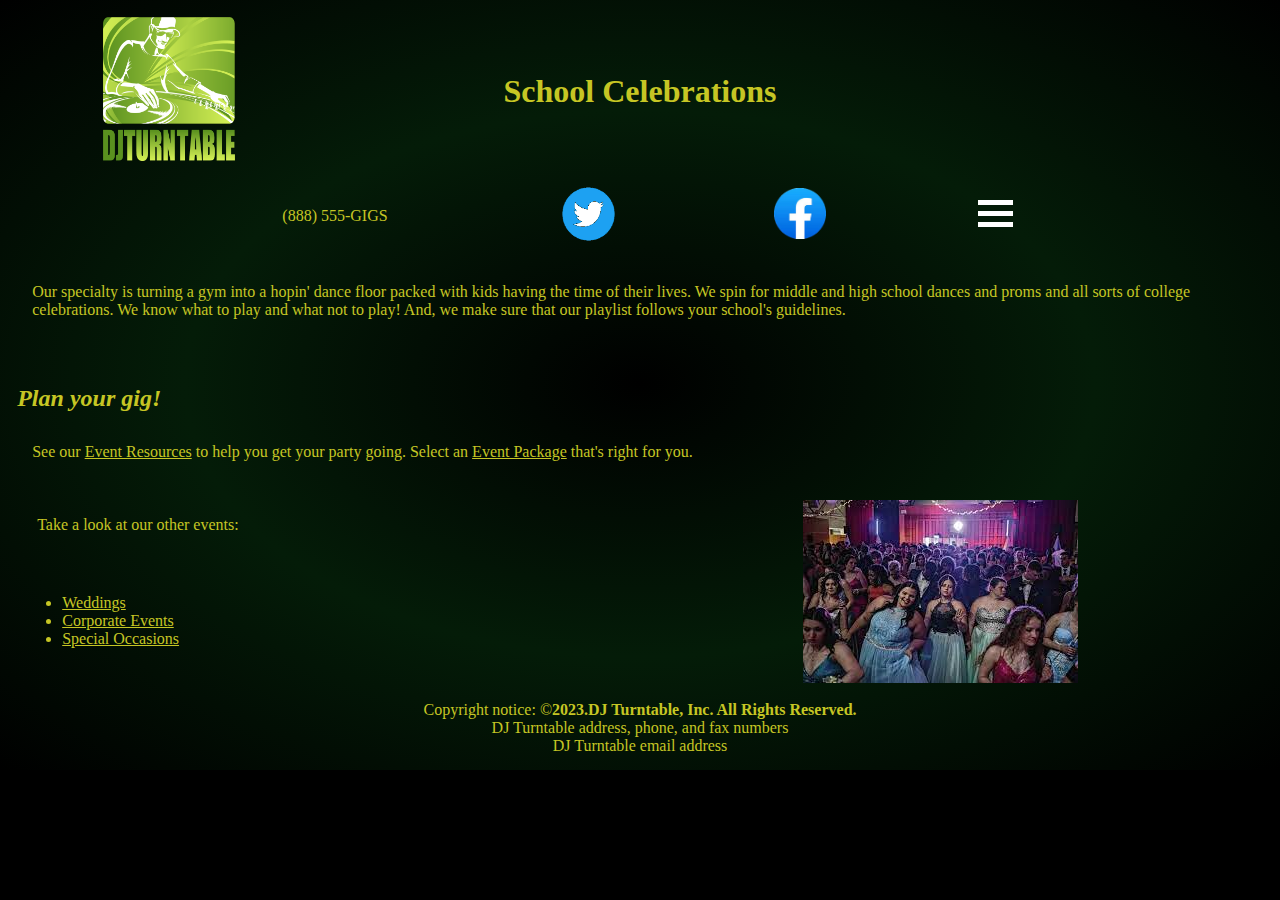
<file: school.html>
<!DOCTYPE html>
<html lang="en">
  <head>
    <title>DJ Turntable :: Musical and Entertainment Services</title>
    <meta charset="utf-8">
    <meta name="viewport" content="width=device-width, initial-scale=1">
    <link rel="stylesheet" type="text/css" href="style.css">
    <link rel="icon" href="Logo2.png">
    <script src="code.js"></script>
  </head>
  <body id="main">
    <div class="container2">
      <header class = "headerwrapperReview">
        <a href = "index.html"><img class = "headerpic" src = "Logo2.png" alt = "logo link to home page"></a>
        <div class = "headertext">
          <h1>School Celebrations</h1>
        </div>
      </header>
      <nav>
        <table class="navTable">
          <tr>
            <td><p>(888) 555-GIGS</p></td>
            <td><a href="DJTurntableTwitter"><img id="twitter" src = "twitter.png" alt = "link to DJ Turntable twitter"></a></td>
            <td><a href="DJTurntableFacebook"><img id="facebook" src = "facebook.png" alt = "link to DJ Turntable facebook"></a></td>
            <td tabindex="0" onkeypress="navButton(this)" onclick="navButton(this)"><div><div class="menu"><div class="bar1"></div><div class="bar2"></div><div class="bar3"></div></div></div></td>
          </tr>
        </table>
        <div id="mySidenav" class="sidenav">
          <!-- Not reverting the menu icon when closed by phone close button -->
          <a href="javascript:void(0)" id="menuX" class="closebtn" onclick="navButton(this)">&times;</a>
          <a href="index.html">Home</a>
          <div class="dropdown">
            <span onclick="dropOpen()" onkeypress="dropOpen()" class="dropbtn" tabindex="0">About DJ Turntable &darr;</span><!-- How to open with tab -->
            <div id="myDropdown" class="dropdown-content">
              <a href="about.html">About</a>
              <a href="story.html">My Story</a>
            </div>
          </div>
          <a href="packages.html">Entertainment Packages</a>
          <div class="dropdown">
            <span onclick="dropOpenEvents()" onkeypress="dropOpen()" class="dropbtn" tabindex="0">Events &darr;</span>
            <div id="myDropdownEvents" class="dropdown-content">
              <a href="events.html">Events</a>
              <a href="weddings.html">Weddings</a>
              <a href="school.html">School Celebrations</a>
              <a href="corporate.html">Corporate Events</a>
              <a href="special.html">Special Occasions</a>
            </div>
          </div>
          <a href="reviews.html">Reviews</a>
          <a href="gallery.html">Gallery</a>
          <a href="resources.html">Resources</a>
          <a href="contact.html">Contact DJ Turntable</a>
        </div>
      </nav>
      <main>
        <p>Our specialty is turning a gym into a hopin' dance floor packed with kids having the time of their lives. We spin for middle and high school dances and proms and all sorts of college celebrations. We know what to play and what not to play! And, we make sure that our playlist follows your school's guidelines.</p>
        <br>
        <h4>Plan your gig!</h4>
        <p>See our <a href="events.html">Event Resources</a> to help you get your party going. Select an <a href="packages.html">Event Package</a> that's right for you.</p>
        <br>
        <div class="weddingsNested">
          <p class="weddingsPageTextTitle">Take a look at our other events:</p>
          <ul class="weddingsPageText">
            <li><a href="weddings.html">Weddings</a></li>
            <li><a href="corporate.html">Corporate Events</a></li>
            <li><a href="special.html">Special Occasions</a></li>
          </ul>
          <figure class="weddingsPageImage"><img src="prom.jpeg" alt="A prom"></figure>
        </div>
      </main>
      <footer>
        <p>Copyright notice: &copy;<Strong>2023.DJ Turntable, Inc. All Rights Reserved.</Strong></p>
        <p>DJ Turntable address, phone, and fax numbers</p>
        <p>DJ Turntable email address</p>
      </footer>
    </div>
  </body>
</html>
</file>
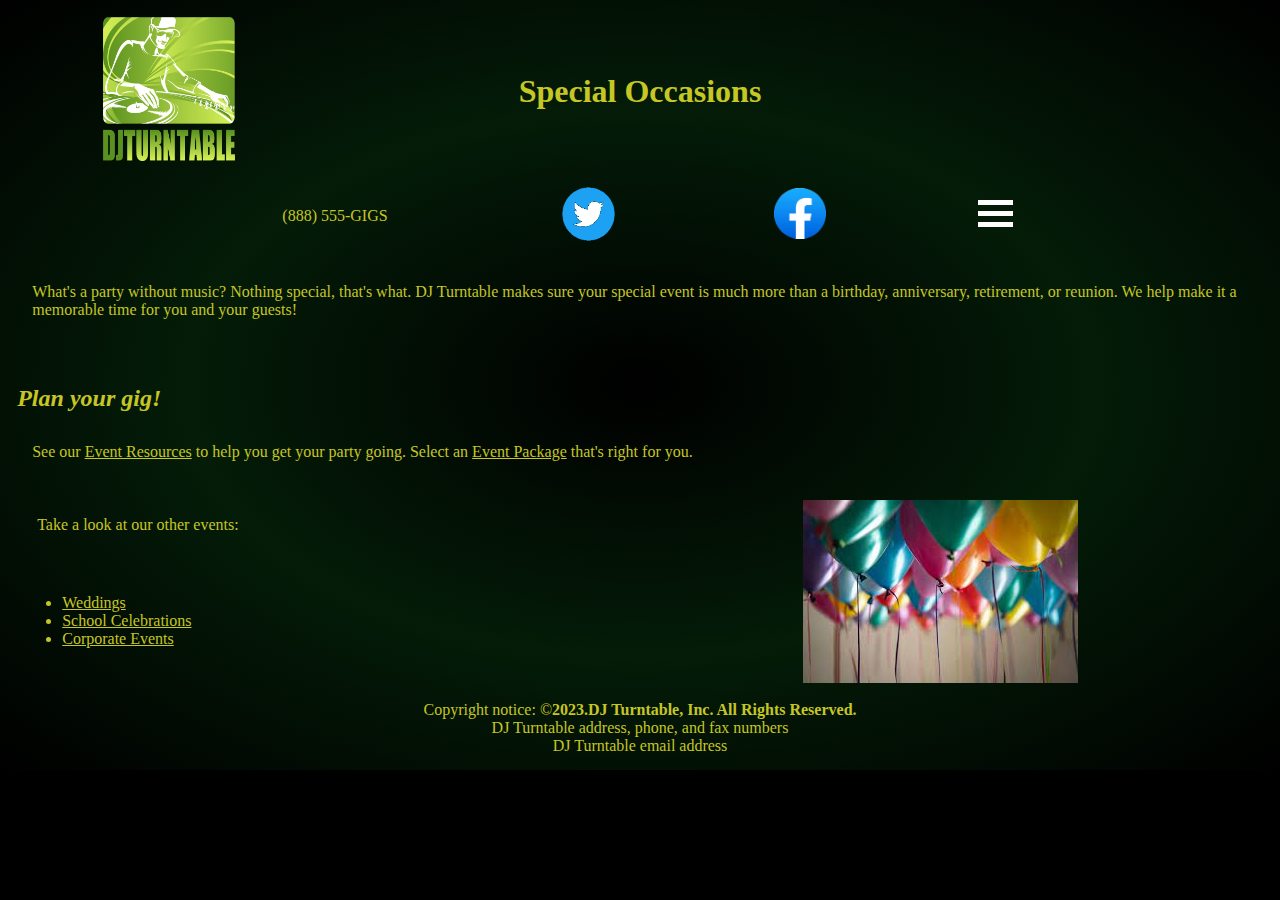
<file: special.html>
<!DOCTYPE html>
<html lang="en">
  <head>
    <title>DJ Turntable :: Musical and Entertainment Services</title>
    <meta charset="utf-8">
    <meta name="viewport" content="width=device-width, initial-scale=1">
    <link rel="stylesheet" type="text/css" href="style.css">
    <link rel="icon" href="Logo2.png">
    <script src="code.js"></script>
  </head>
  <body id="main">
    <div class="container2">
      <header class = "headerwrapperReview">
        <a href = "index.html"><img class = "headerpic" src = "Logo2.png" alt = "logo link to home page"></a>
        <div class = "headertext">
          <h1>Special Occasions</h1>
        </div>
      </header>
      <nav>
        <table class="navTable">
          <tr>
            <td><p>(888) 555-GIGS</p></td>
            <td><a href="DJTurntableTwitter"><img id="twitter" src = "twitter.png" alt = "link to DJ Turntable twitter"></a></td>
            <td><a href="DJTurntableFacebook"><img id="facebook" src = "facebook.png" alt = "link to DJ Turntable facebook"></a></td>
            <td tabindex="0" onkeypress="navButton(this)" onclick="navButton(this)"><div><div class="menu"><div class="bar1"></div><div class="bar2"></div><div class="bar3"></div></div></div></td>
          </tr>
        </table>
        <div id="mySidenav" class="sidenav">
          <!-- Not reverting the menu icon when closed by phone close button -->
          <a href="javascript:void(0)" id="menuX" class="closebtn" onclick="navButton(this)">&times;</a>
          <a href="index.html">Home</a>
          <div class="dropdown">
            <span onclick="dropOpen()" onkeypress="dropOpen()" class="dropbtn" tabindex="0">About DJ Turntable &darr;</span><!-- How to open with tab -->
            <div id="myDropdown" class="dropdown-content">
              <a href="about.html">About</a>
              <a href="story.html">My Story</a>
            </div>
          </div>
          <a href="packages.html">Entertainment Packages</a>
          <div class="dropdown">
            <span onclick="dropOpenEvents()" onkeypress="dropOpen()" class="dropbtn" tabindex="0">Events &darr;</span>
            <div id="myDropdownEvents" class="dropdown-content">
              <a href="events.html">Events</a>
              <a href="weddings.html">Weddings</a>
              <a href="school.html">School Celebrations</a>
              <a href="corporate.html">Corporate Events</a>
              <a href="special.html">Special Occasions</a>
            </div>
          </div>
          <a href="reviews.html">Reviews</a>
          <a href="gallery.html">Gallery</a>
          <a href="resources.html">Resources</a>
          <a href="contact.html">Contact DJ Turntable</a>
        </div>
      </nav>
      <main>
        <p>What's a party without music? Nothing special, that's what. DJ Turntable makes sure your special event is much more than a birthday, anniversary, retirement, or reunion. We help make it a memorable time for you and your guests!</p>
        <br>
        <h4>Plan your gig!</h4>
        <p>See our <a href="events.html">Event Resources</a> to help you get your party going. Select an <a href="packages.html">Event Package</a> that's right for you.</p>
        <br>
        <div class="weddingsNested">
          <p class="weddingsPageTextTitle">Take a look at our other events:</p>
          <ul class="weddingsPageText">
            <li><a href="weddings.html">Weddings</a></li>
            <li><a href="school.html">School Celebrations</a></li>
            <li><a href="corporate.html">Corporate Events</a></li>
          </ul>
          <figure class="weddingsPageImage"><img src="special.jpeg" alt="Party balloons"></figure>
        </div>
      </main>
      <footer>
        <p>Copyright notice: &copy;<Strong>2023.DJ Turntable, Inc. All Rights Reserved.</Strong></p>
        <p>DJ Turntable address, phone, and fax numbers</p>
        <p>DJ Turntable email address</p>
      </footer>
    </div>
  </body>
</html>
</file>
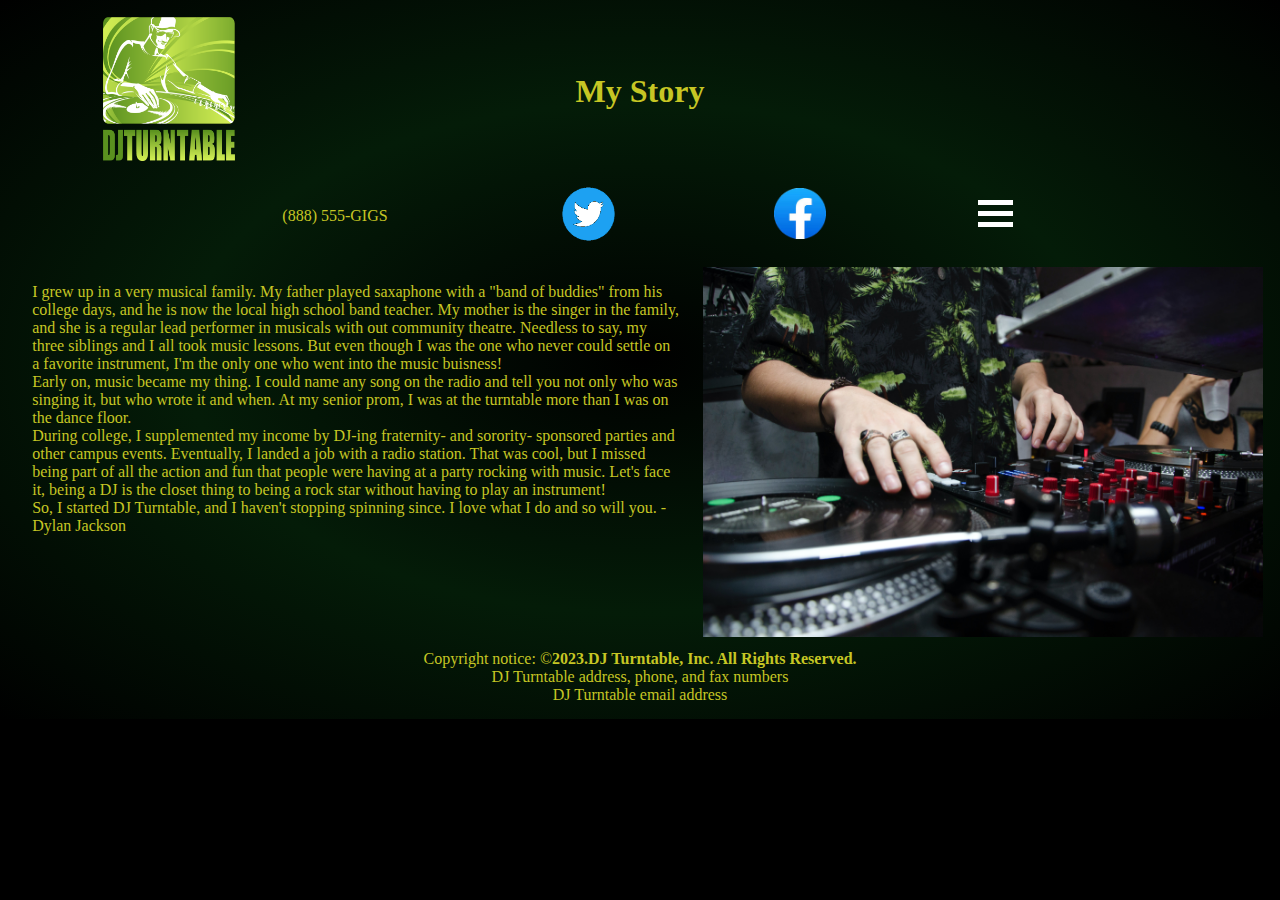
<file: story.html>
<!DOCTYPE html>
<html lang="en">
  <head>
    <title>DJ Turntable :: Musical and Entertainment Services</title>
    <meta charset="utf-8">
    <meta name="viewport" content="width=device-width, initial-scale=1">
    <link rel="stylesheet" type="text/css" href="style.css">
    <link rel="icon" href="Logo2.png">
    <script src="code.js"></script>
  </head>
  <body id="main">
    <div class="container2">
      <header class = "headerwrapperReview">
        <a href = "index.html"><img class = "headerpic" src = "Logo2.png" alt = "logo link to home page"></a>
        <div class = "headertext">
          <h1>My Story</h1>
        </div>
      </header>
      <nav>
        <table class="navTable">
          <tr>
            <td><p>(888) 555-GIGS</p></td>
            <td><a href="DJTurntableTwitter"><img id="twitter" src = "twitter.png" alt = "link to DJ Turntable twitter"></a></td>
            <td><a href="DJTurntableFacebook"><img id="facebook" src = "facebook.png" alt = "link to DJ Turntable facebook"></a></td>
            <td tabindex="0" onkeypress="navButton(this)" onclick="navButton(this)"><div><div class="menu"><div class="bar1"></div><div class="bar2"></div><div class="bar3"></div></div></div></td>
          </tr>
        </table>
        <div id="mySidenav" class="sidenav">
          <!-- Not reverting the menu icon when closed by phone close button -->
          <a href="javascript:void(0)" id="menuX" class="closebtn" onclick="navButton(this)">&times;</a>
          <a href="index.html">Home</a>
          <div class="dropdown">
            <span onclick="dropOpen()" onkeypress="dropOpen()" class="dropbtn" tabindex="0">About DJ Turntable &darr;</span><!-- How to open with tab -->
            <div id="myDropdown" class="dropdown-content">
              <a href="about.html">About</a>
              <a href="story.html">My Story</a>
            </div>
          </div>
          <a href="packages.html">Entertainment Packages</a>
          <div class="dropdown">
            <span onclick="dropOpenEvents()" onkeypress="dropOpen()" class="dropbtn" tabindex="0">Events &darr;</span>
            <div id="myDropdownEvents" class="dropdown-content">
              <a href="events.html">Events</a>
              <a href="weddings.html">Weddings</a>
              <a href="school.html">School Celebrations</a>
              <a href="corporate.html">Corporate Events</a>
              <a href="special.html">Special Occasions</a>
            </div>
          </div>
          <a href="reviews.html">Reviews</a>
          <a href="gallery.html">Gallery</a>
          <a href="resources.html">Resources</a>
          <a href="contact.html">Contact DJ Turntable</a>
        </div>
      </nav>
      <main class="nestedStory">
        <p class="storyText">I grew up in a very musical family. My father played saxaphone with a "band of buddies" from his college days, and he is now the local high school band teacher. My mother is the singer in the family, and she is a regular lead performer in musicals with out community theatre. Needless to say, my three siblings and I all took music lessons. But even though I was the one who never could settle on a favorite instrument, I'm the only one who went into the music buisness!<br>Early on, music became my thing. I could name any song on the radio and tell you not only who was singing it, but who wrote it and when. At my senior prom, I was at the turntable more than I was on the dance floor.<br>During college, I supplemented my income by DJ-ing fraternity- and sorority- sponsored parties and other campus events. Eventually, I landed a job with a radio station. That was cool, but I missed being part of all the action and fun that people were having at a party rocking with music. Let's face it, being a DJ is the closet thing to being a rock star without having to play an instrument!<br>So, I started DJ Turntable, and I haven't stopping spinning since. I love what I do and so will you. - Dylan Jackson</p>
        <div class="storyImage">
          <figure><img src="working.jpg" alt="Some people working on a DJ's turntable"></figure>
        </div>
      </main>
      <footer>
        <p>Copyright notice: &copy;<Strong>2023.DJ Turntable, Inc. All Rights Reserved.</Strong></p>
        <p>DJ Turntable address, phone, and fax numbers</p>
        <p>DJ Turntable email address</p>
      </footer>
    </div>
  </body>
</html>
</file>
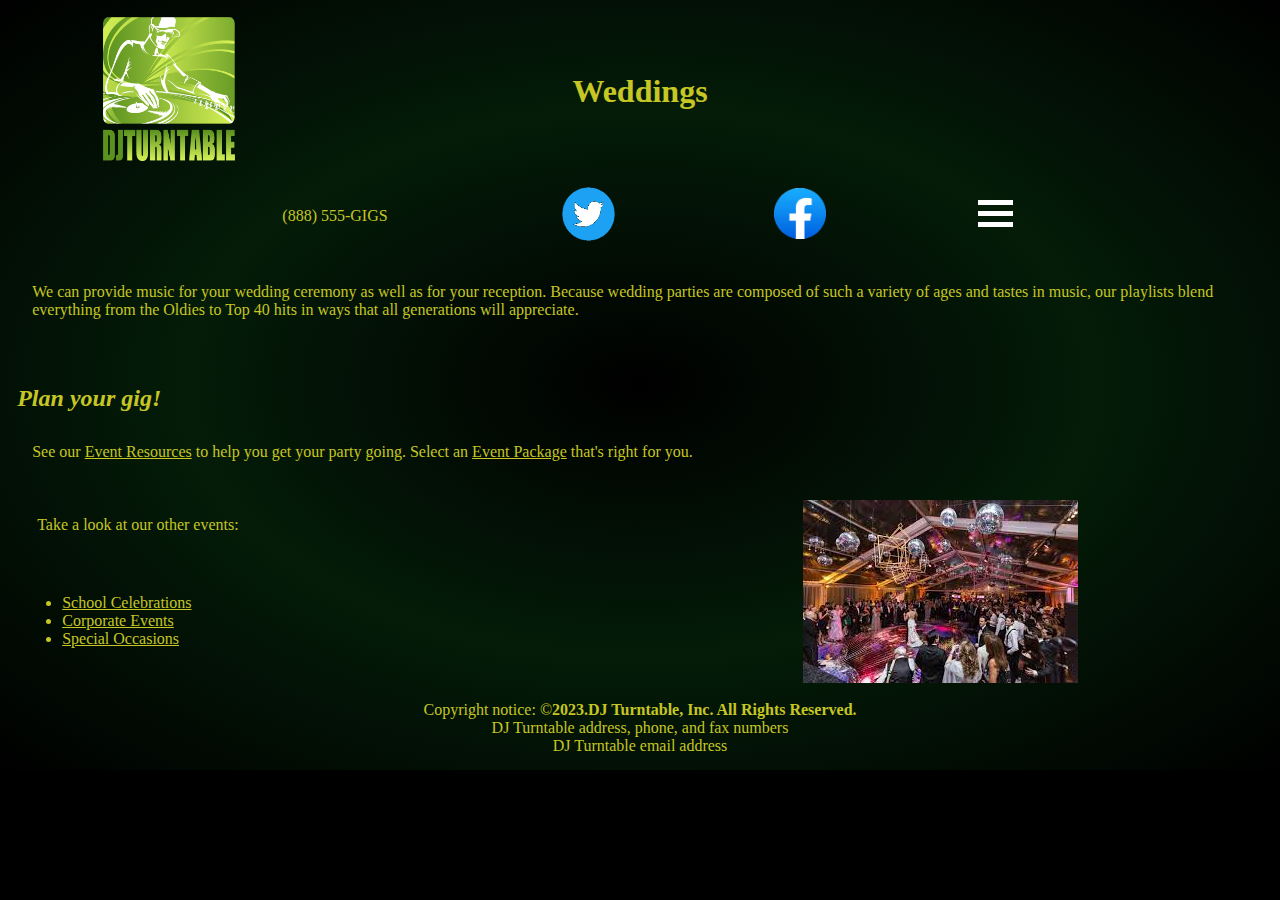
<file: weddings.html>
<!DOCTYPE html>
<html lang="en">
  <head>
    <title>DJ Turntable :: Musical and Entertainment Services</title>
    <meta charset="utf-8">
    <meta name="viewport" content="width=device-width, initial-scale=1">
    <link rel="stylesheet" type="text/css" href="style.css">
    <link rel="icon" href="Logo2.png">
    <script src="code.js"></script>
  </head>
  <body id="main">
    <div class="container2">
      <header class = "headerwrapperReview">
        <a href = "index.html"><img class = "headerpic" src = "Logo2.png" alt = "logo link to home page"></a>
        <div class = "headertext">
          <h1>Weddings</h1>
        </div>
      </header>
      <nav>
        <table class="navTable">
          <tr>
            <td><p>(888) 555-GIGS</p></td>
            <td><a href="DJTurntableTwitter"><img id="twitter" src = "twitter.png" alt = "link to DJ Turntable twitter"></a></td>
            <td><a href="DJTurntableFacebook"><img id="facebook" src = "facebook.png" alt = "link to DJ Turntable facebook"></a></td>
            <td tabindex="0" onkeypress="navButton(this)" onclick="navButton(this)"><div><div class="menu"><div class="bar1"></div><div class="bar2"></div><div class="bar3"></div></div></div></td>
          </tr>
        </table>
        <div id="mySidenav" class="sidenav">
          <!-- Not reverting the menu icon when closed by phone close button -->
          <a href="javascript:void(0)" id="menuX" class="closebtn" onclick="navButton(this)">&times;</a>
          <a href="index.html">Home</a>
          <div class="dropdown">
            <span onclick="dropOpen()" onkeypress="dropOpen()" class="dropbtn" tabindex="0">About DJ Turntable &darr;</span><!-- How to open with tab -->
            <div id="myDropdown" class="dropdown-content">
              <a href="about.html">About</a>
              <a href="story.html">My Story</a>
            </div>
          </div>
          <a href="packages.html">Entertainment Packages</a>
          <div class="dropdown">
            <span onclick="dropOpenEvents()" onkeypress="dropOpen()" class="dropbtn" tabindex="0">Events &darr;</span>
            <div id="myDropdownEvents" class="dropdown-content">
              <a href="events.html">Events</a>
              <a href="weddings.html">Weddings</a>
              <a href="school.html">School Celebrations</a>
              <a href="corporate.html">Corporate Events</a>
              <a href="special.html">Special Occasions</a>
            </div>
          </div>
          <a href="reviews.html">Reviews</a>
          <a href="gallery.html">Gallery</a>
          <a href="resources.html">Resources</a>
          <a href="contact.html">Contact DJ Turntable</a>
        </div>
      </nav>
      <main>
        <p>We can provide music for your wedding ceremony as well as for your reception. Because wedding parties are composed of such a variety of ages and tastes in music, our playlists blend everything from the Oldies to Top 40 hits in ways that all generations will appreciate.</p>
        <br>
        <h4>Plan your gig!</h4>
        <p>See our <a href="events.html">Event Resources</a> to help you get your party going. Select an <a href="packages.html">Event Package</a> that's right for you.</p>
        <br>
        <div class="weddingsNested">
          <p class="weddingsPageTextTitle">Take a look at our other events:</p>
          <ul class="weddingsPageText">
            <li><a href="school.html">School Celebrations</a></li>
            <li><a href="corporate.html">Corporate Events</a></li>
            <li><a href="special.html">Special Occasions</a></li>
          </ul>
          <figure class="weddingsPageImage"><img src="wedding.jpeg" alt="A party"></figure>
        </div>
      </main>
      <footer>
        <p>Copyright notice: &copy;<Strong>2023.DJ Turntable, Inc. All Rights Reserved.</Strong></p>
        <p>DJ Turntable address, phone, and fax numbers</p>
        <p>DJ Turntable email address</p>
      </footer>
    </div>
  </body>
</html>
</file>
<file: style.css>
/* All Pages Elements*/
*
{
  box-sizing: border-box;
}
img
{
  max-width:100%;
}
html
{
  overflow-x:hidden
}
body
{
  font-family: verdana;
  background-color: black;
}
a
{
  color: inherit;
}
a:hover
{
  color: blue;
}
p
{
  font-size: 0.0625em;
  color: #C6C624;
  padding-left: 15px;
  padding-right: 15px;
}
h1
{
  font-size: 2em;
  font-weight: bold;
  color: #C6C624;
}
h2, h3, h4, h5, h6
{
  font-style: italic;
  color: #C6C624;
}
h2
{
  font-size: 1.75em;
}
h3
{
  font-size: 1.625em;
}
h4
{
  font-size: 1.5em;
}
h5
{
  font-size: 1.25em;
}
h6
{
  font-size: 1.125em;
}
li
{
  font-size: 1em;
  color: #C6C624;
}

/* Parallax */
html {
    height:100%;
}
.parallax {
  font-family: Verdana;
  background-color:gray;
  margin:0;
  background: url("djParallax.jpg") no-repeat center center;
  background-attachment:scroll;
    -webkit-background-size: cover;
    -moz-background-size: cover;
    -o-background-size: cover;
    background-size:cover;
    }
.parallax:after{
      content:"";
      position:fixed; /* stretch a fixed position to the whole screen */
      top:0;
      height:100vh; /* fix for mobile browser address bar appearing disappearing */
      left:0;
      right:0;
      z-index:-1; /* needed to keep in the background */
      background: url("djParallax.jpg") center center;
      -webkit-background-size: cover;
      -moz-background-size: cover;
      -o-background-size: cover;
      background-size: cover;
}

/* Turn off parallax scrolling based on device used */
/*
@media only screen and (max-device-width: 480px) {
  .parallax {
    background-attachment: scroll;
  }
}
*/

/* Header */
header
{
  text-align: center;
  grid-area: header;
}
.headerpic {
    grid-area:headerpic;
    padding:5px;
    height:12vmax;
    animation: logo .5s;
}
.headertext
{
  grid-area: headertext;
  text-align: center;
  animation: words .5s;
}
.headerwrapper
{
  display: grid;
  justify-items: center;
  align-items: center;
  grid-template-columns: 25% auto;
  grid-template-areas:
    "headerpic headertext";
}
.headerwrapperReview
{
  display: grid;
  justify-items: center;
  align-items: center;
  grid-template-columns: 25% auto 25%;
  grid-template-areas:
    "headerpic headertext reviewImage";
}
.reviewImage
{
  grid-area: reviewImage;
}
.reviewImage img
{
  width: 80%;
  display: block;
  margin: 20px 0 10px 0;
}
header h1 {
  font-size:2.5vw;
}
@keyframes logo {
   0% {
      opacity: 0;
      transform:  translatey(-1em);
   }
   100% {
      opacity: 1;
      transform: translatey(0);
   }
}
@keyframes words {
   0% {
      opacity: 0;
      transform: translateX(1em);
   }
    50% {
      opacity: .5;
      transform: translateY(.1em);
   }
   100% {
      opacity: 1;
      transform: translateX(0);
   }
}

/* Nav */
nav
{
  grid-area: nav;
}
.navTable
{
  margin-right: auto;
  margin-left: auto;
}
.navTable p
{
  font-size: 1em;
}
#twitter
{
  height:15.9vmax;
}
#facebook
{
  height:12vmax;
}

/* Menu Icon */
.menu {
  display: inline-block;
  cursor: pointer;
}
.bar1, .bar2, .bar3 {
  width: 2.1875em;
  height: 5px;
  background-color: white;
  margin: 6px 0;
  transition: 0.4s;
}
/* Rotate first bar */
.change .bar1 {
  transform: translate(0, 11px) rotate(-45deg);
}
/* Fade out the second bar */
.change .bar2 {opacity: 0;}
/* Rotate last bar */
.change .bar3 {
  transform: translate(0, -11px) rotate(45deg);
}

/* Side Nav */
.sidenav {
  height: 100%; /* 100% Full-height */
  width: 0; /* 0 width - change this with JavaScript */
  max-width: 100%;
  position: fixed; /* Stay in place */
  z-index: 1; /* Stay on top */
  top: 0; /* Stay at the top */
  right: 0;
  background-color: #111; /* Black*/
  overflow-x: hidden; /* Disable horizontal scroll */
  padding-top: 60px; /* Place content 60px from the top */
  transition: 0.5s; /* 0.5 second transition effect to slide in the sidenav */
}
/* The navigation menu links */
.sidenav a {
  margin-top: 20px;
  padding: 3% 3% 3% 15%;/*Last was 28*/
  text-decoration: none;
  font-size: 1.5625em;
  color: white;
  display: block;
  transition: 0.3s;
}
.sidenav a:hover
{
  color: blue;
}
#myDropdown a:hover
{
  color: blue;
}
#myDropdownEvents a:hover
{
  color: blue;
}

/* Dropdown */
/* Dropdown Button */
.dropbtn {
  border: none;
  cursor: pointer;
  background-color: #111;
  margin-top: 20px;
  padding: 3% 3% 3% 15%;/*Last was 28*/
  text-decoration: none;
  font-size: 1.15em;
  color: white;
  display: block;
  transition: 0.5s;
}

/* Dropdown button on hover*/
.dropbtn:hover {
  color: #4CBB17;
}
.dropbtn:focus {
  color: white;
}
/* The container <div> - needed to position the dropdown content */
.dropdown {
  position: relative;
}
/* Dropdown Content (Hidden by Default) */
.dropdown-content {
  display: none;
  position: absolute;
  background-color: gray;
  min-width: 160px;
  z-index: 1;
}
/* Links inside the dropdown */
.dropdown-content a {
  color: inherit;
  padding: 6px 8px;
  text-decoration: none;
  display: block;
}

/* Change color of dropdown links on hover */
.dropdown-content a:hover
{
  background-color: gray;
}

/* Show the dropdown menu (use JS to add this class to the .dropdown-content container when the user clicks on the dropdown button) */
.show {display:block;}

/* Full Page Push */
#main {
  transition: margin-left .5s;
  padding: 2px;
}

/* Main */
main
{
  grid-area: main;
  padding:5px;
}
main p
{
  font-size:1em;
}
/* Nested Main - index.html */
.topText
{
  grid-area: topText;
}
.topAudio
{
  text-align: center;
  grid-area: topAudio;
  margin-bottom: 5px;
}
.topAudio audio
{
  max-width: 100%;
}
.topVideo
{
  grid-area: topVideo;
}
.topVideo video
{
  max-width: 100%;
}
.bottomText
{
  font-size: 1.6em;
  font-style: italic;
  color: #C6C624;
  grid-area: bottomText;
}
.bottomText a
{
  text-decoration: underline;
}
.bottomText a:hover
{
  color: blue;
}
.bottomVideo
{
  grid-area: bottomVideo;
}
.bottomVideo video
{
  margin: 15px 0 0 0;
  max-width: 100%;
  padding-right: 5px;
}
.bottomAudio
{
  text-align: center;
  grid-area: bottomAudio;
}
.bottomAudio audio
{
  max-width: 100%;
  margin: 0 0 150px 0;
}

.leftText
{
  grid-area: leftText;
  text-align: left;
}
.middleText
{
  grid-area: middleText;
  text-align: left;
}
.rightText
{
  grid-area: rightText;
  text-align: left;
}
.bottomBar h2
{
  text-align: center;
}
.leftPic
{
  display: block;
  margin: 0 auto;
  max-width: 100%;
  grid-area: leftPic;
}
.middlePic
{
  display: block;
  margin: 0 auto;
  max-width: 100%;
  grid-area: middlePic;
}
.rightPic
{
  display: block;
  margin: 0 auto;
  max-width: 100%;
  grid-area: rightPic;
}
figure {
  margin:auto;
}

/* Contact Main */
.contactText
{
  padding: 10px;
  grid-area: contactText;
}
.nestedForm
{
  grid-area: form;
}
form
{
  color: #C6C624;
}

/* Packages Main */
.packageText
{
  grid-area: packageText;
  text-decoration: underline;
}
.packageImage
{
  grid-area: packageImage;
}
.packageImage2
{
  grid-area: packageImage2;
}
.silver
{
  grid-area: silver;
}
.gold
{
  grid-area: gold;
}
.platinum
{
  grid-area: platinum;
}
.packageImage img
{
  width: 100%;
  display: block;
  margin-right: 25px;
}
.packageImage2 img
{
  width: 100%;
  display: block;
  margin-right: 25px;
  padding-right: 5px;
}
.nestedPackages2
{
  margin-left: 5px;
  color: #C6C624;
}
.packageReview
{
  margin-left: 5px;
}
.packageReviewText
{
  margin-left: 10px;
  grid-area: packageReviewText;
}
.packageReviewImage
{
  grid-area: packageReviewImage;
}
.packageReviewImage img
{
  width: 70%;
  display: block;
  float: right;
  margin-right: 25px;
}
.packageTextClass
{
  font-size: 1.1em;
}
#contactMePackage
{
  text-align: center;
  grid-area: contactMePackage;
  color: #C6C624;
}
#contactMePackage a:hover
{
  color: blue;
}
/* Events */
.eventsMain
{
  margin-left: 10px;
  grid-area: main;
}
.eventsAside
{
grid-area: aside;
}
.eventsAside p
{
  font-size: 1em;
}
.eventsSection
{
  margin-left: 10px;
  grid-area: section;
}
.eventsSection img
{
  width:100%;
}

/* Image Overlay */
.eventsSection {
  border-radius: 1px;
  padding: 10px;
    }
/* Weddings */
.weddingsEvents {
  position: relative;
}
.weddingsOverlay {
  position: absolute;
  top: 0;
  bottom: 0;
  left: 0;
  right: 0;
  background: rgba(2, 48, 32, 0.6); /*change to match your theme*/
  color: #C6C624;
  visibility: hidden;
  opacity: 0;
  display: flex;
  align-items: center;
  justify-content: center;
  transition: opacity .2s, visibility .2s;
}
.weddingsEvents:hover .weddingsOverlay {
  visibility: visible;
  opacity: 1;
}
.weddingsText {
  font-size: 3em;
  text-align: center;
  transition: .2s;
  transform: translateY(1em);
}
.weddingsImage:hover .weddingsText {
  transform: translateY(0);
}
/* School */
.schoolEvents {
  position: relative;
}
.schoolOverlay {
  position: absolute;
  top: 0;
  bottom: 0;
  left: 0;
  right: 0;
  background: rgba(2, 48, 32, 0.6); /*change to match your theme*/
  color: #C6C624;
  visibility: hidden;
  opacity: 0;
  display: flex;
  align-items: center;
  justify-content: center;
  transition: opacity .2s, visibility .2s;
}
.schoolEvents:hover .schoolOverlay {
  visibility: visible;
  opacity: 1;
}
.schoolText {
  font-size: 3em;
  text-align: center;
  transition: .2s;
  transform: translateY(1em);
}
.schoolImage:hover .schoolText {
  transform: translateY(0);
}
/* Corporate */
.corporateEvents {
  position: relative;
}
.corporateOverlay {
  position: absolute;
  top: 0;
  bottom: 0;
  left: 0;
  right: 0;
  background: rgba(2, 48, 32, 0.6); /*change to match your theme*/
  color: #C6C624;
  visibility: hidden;
  opacity: 0;
  display: flex;
  align-items: center;
  justify-content: center;
  transition: opacity .2s, visibility .2s;
}
.corporateEvents:hover .corporateOverlay {
  visibility: visible;
  opacity: 1;
}
.corporateText {
  font-size: 3em;
  text-align: center;
  transition: .2s;
  transform: translateY(1em);
}
.corporateImage:hover .corporateText {
  transform: translateY(0);
}
/* Special */
.specialEvents {
  position: relative;
}
.specialOverlay {
  position: absolute;
  top: 0;
  bottom: 0;
  left: 0;
  right: 0;
  background: rgba(2, 48, 32, 0.6); /*change to match your theme*/
  color: #C6C624;
  visibility: hidden;
  opacity: 0;
  display: flex;
  align-items: center;
  justify-content: center;
  transition: opacity .2s, visibility .2s;
}
.specialEvents:hover .specialOverlay {
  visibility: visible;
  opacity: 1;
}
.specialText {
  font-size: 3em;
  text-align: center;
  transition: .2s;
  transform: translateY(1em);
}
.specialImage:hover .specialText {
  transform: translateY(0);
}

/* Reviews */
.reviewsMain
{
  color: #C6C624;
}
/* Slideshow container */
.slideshow-container {
  max-width: 1000px;
  position: relative;
  margin: 5px 5px 5px 40px;
}

/* Hide the images by default */
.mySlides {
  display: none;
}

/* Next & previous buttons */
.prev, .next {
  cursor: pointer;
  position: absolute;
  top: 50%;
  width: auto;
  margin-top: -22px;
  padding: 16px;
  color: white;
  font-weight: bold;
  font-size: 18px;
  transition: 0.6s ease;
  border-radius: 0 3px 3px 0;
  user-select: none;
}

/* Position the "next button" to the right */
.next {
  right: -40px;
  border-radius: 3px 0 0 3px;
}
.prev {
  left: -40px;
  border-radius: 3px 0 0 3px;
}

/* On hover, add a black background color with a little bit see-through */
.prev:hover, .next:hover {
  background-color: rgba(0,0,0,0.8);
}

/* Caption text */
.text {
  color: #f2f2f2;
  font-size: 1em;
  padding: 8px 12px;
  position: absolute;
  bottom: 8px;
  width: 100%;
  text-align: center;
}

/* Number text (1/3 etc) */
.numbertext {
  color: #f2f2f2;
  font-size: 12px;
  padding: 8px 12px;
  position: absolute;
  top: 0;
}

/* The dots/bullets/indicators */
.dot {
  cursor: pointer;
  height: 15px;
  width: 15px;
  margin: 0 2px;
  background-color: #bbb;
  border-radius: 50%;
  display: inline-block;
  transition: background-color 0.6s ease;
}

.active, .dot:hover {
  background-color: #717171;
}

/* Fading animation */
.fade {
  animation-name: fade;
  animation-duration: 1.5s;
}

@keyframes fade {
  from {opacity: .4}
  to {opacity: 1}
}

/* About Main */
.aboutImage img
{
  width: 100%;
  display: block;
  margin-right: auto;
  margin-left: auto;
}

/* Story Main */
.storyText
{
  grid-area: storyText;
}
.storyImage
{
  grid-area: storyImage;
}
.storyImage img
{
  display: block;
}

/* Wedding */
.weddingsPageTextTitle
{
  grid-area: weddingsPageTextTitle;
}
.weddingsPageText
{
  grid-area: weddingsPageText;
}
.weddingsPageImage
{
  grid-area: weddingsPageImage;
}
.weddingsPageImage img
{
  display: block;
  margin: auto;
}
/* Gallery Main */
.gallery img {
  border: 1px solid white;
  border-radius: 4px;  /* Rounded border */
  padding: 5px; /* Some padding */
}
/* Add a hover effect (blue shadow) */
.gallery img:hover {
  transform: scale(1.5);
}
.gallery1
{
  grid-area:gallery1;
  margin-left: 60px;
}
.gallery2
{
  grid-area:gallery2;
}
.gallery3
{
  grid-area:gallery3;
  margin-right: 60px;
}
.gallery4
{
  grid-area:gallery4;
  margin-left: 60px;
}
.gallery5
{
  grid-area:gallery5;
}
.gallery6
{
  grid-area:gallery6;
  margin-right: 60px;
}

/* Footer */
footer
{
  width: 100%;
  grid-area: footer;
}
footer p
{
  font-size:1em;
  margin:0;
  text-align: center;
}

@media (prefers-reduced-motion: reduce) {
  * {
      animation: none !important;
      transition: none !important;
      }
}

/*-----------------------mobile layout------------------------*/

.container1 /* Used for index.html */
{
  display: grid;
  background-image: radial-gradient(#041C08, black);
  grid-template-columns: 100%;
  grid-gap:.5em;
  margin: 100vh -1vw -1vw -1vw;
  grid-template-areas:
    "header"
    "nav"
    "main"
    "footer";
}

/* Nested Main */
.topBar
{
  display: grid;
  grid-gap:.5em;
  grid-template-columns: 100%;
  grid-template-areas:
    "topText"
    "topAudio"
    "topVideo";
}

.middleBar
{
  display: grid;
  grid-gap:.5em;
  grid-template-columns: 100%;
  grid-template-areas:
    "bottomText"
    "bottomAudio"
    "bottomVideo";
}

.bottomBar
{
  display: grid;
  grid-gap:.5em;
  text-align:center;
  padding:1em;
  grid-template-columns: 100%;
  grid-template-areas:
    "leftText"
    "leftPic"
    "middleText"
    "middlePic"
    "rightText"
    "rightPic";
}

.nestedMain
{
  padding: 5px;
  display: grid;
  grid-gap:.5em;
  grid-template-columns: 100%;
  grid-template-areas:
    "topBar"
    "middleBar"
    "bottomBar";
}

.container2 /* Used for contact.html, packages.html, about.html, weddings.html */
{
  display: grid;
  background-image: radial-gradient(black, #041C08, black);
  grid-template-columns: 100%;
  grid-gap:.5em;
  margin: -1vw;
  padding: 15px;
  grid-template-areas:
    "header"
    "nav"
    "main"
    "footer";
}

.nestedContact
{
  padding: 5px;
  display: grid;
  grid-gap:.5em;
  grid-template-columns: 100%;
  grid-template-areas:
    "contactText"
    "form";
}

.nestedPackages
{
  padding: 5px;
  display: grid;
  grid-gap:.5em;
  grid-template-columns: 100%;
  grid-template-areas:
    "nestedPackages1"
    "nestedPackages2";
}
.nestedPackages1
{
  padding: 5px;
  display: grid;
  grid-gap:.5em;
  grid-template-columns: 100%;
  grid-template-areas:
    "packageImage"
    "packageText"
    "packageImage2";
}
.nestedPackages2
{
  padding: 5px;
  display: grid;
  grid-gap:.5em;
  grid-template-columns: 100%;
  grid-template-areas:
    "silver"
    "gold"
    "platinum"
    "contactMePackage";
}
.packageReview
{
  padding: 5px;
  display: grid;
  grid-gap:.5em;
  grid-template-columns: 100%;
  grid-template-areas:
    "packageReviewTest"
    "packageReviewImage";
}

.nestedStory
{
  padding: 5px;
  display: grid;
  grid-gap:.5em;
  grid-template-columns: 100%;
  grid-template-areas:
    "storyText"
    "storyImage";
}

.weddingsNested
{
  padding: 5px;
  display: grid;
  grid-gap:.5em;
  grid-template-columns: 100%;
  grid-template-areas:
    "weddingsPageTextTitle"
    "weddingsPageText"
    "weddingsPageImage";
}

.gallery
{
  padding: 5px;
  display: grid;
  grid-gap:.5em;
  grid-template-columns: 100%;
  grid-template-areas:
    "gallery1"
    "gallery2"
    "gallery3"
    "gallery4"
    "gallery5"
    "gallery6";
}

.container3 /* Used for events.html, review.html*/
{
  display: grid;
  background-image: radial-gradient(black, #041C08, black);
  grid-template-columns: 100%;
  grid-gap:.5em;
  margin: -1vw;
  grid-template-areas:
    "header"
    "nav"
    "main"
    "aside"
    "section"
    "footer";
}

/*-----------------------Tablet Media Query------------------------*/
@media only screen and (min-width: 480px)  {
  
  .container1 /* Used for index.html */
{
  grid-template-columns: 35% 1fr;
  grid-template-areas:
    "header header"
    "nav nav"
    "main main"
    "footer footer";
    }
    
  .navTable td
  {
    padding: 0 35px 0 35px;
  }
  #twitter
  {
    height:13.25vmax;
  }
  #facebook
  {
    height:10vmax;
  }
    
  /* Nested Main  - index.html */
  .topBar
  {
    grid-template-columns: 35% auto;
    grid-template-areas:
      "topVideo topText"
      "topVideo topAudio";
  }
  
  .middleBar
  {
    grid-template-columns: auto 35%;
    grid-template-areas:
      "bottomText bottomVideo"
      "bottomAudio bottomVideo";
  }
  .bottomBar
  {
    grid-template-columns: auto;
    grid-template-areas:
      "leftText"
      "leftPic"
      "middleText"
      "middlePic"
      "rightText"
      "rightPic";
  }
  
.topAudio
{
  align-items: center;
  margin: 2px 0 0 0;
}
.topAudio audio
{
  height: 5vmax;
  max-width: 100%;
}
video
{
  width: 480px;
  max-width:100%;
  min-height:270px;
}
video[poster]
{
  object-fit:cover;
}
.bottomAudio
{
  margin: 15px 0 0 0;
  align-items: center;
  margin: 2px 0 0 0;
}
.bottomAudio audio
{
  height: 5vmax;
  max-width: 100%;
}

.leftPic
{
  width: 50%;
  display: block;
  margin-left: auto;
  margin-right: auto;
}
.middlePic
{
  width: 50%;
  display: block;
  margin-left: auto;
  margin-right: auto;
}
.rightPic
{
  width: 50%;
  display: block;
  margin-left: auto;
  margin-right: auto;
}

.topVideo video
{
  max-width: 100%;
  margin-left: 15px;
}
.bottomVideo video
{
  margin: 15px 15px 0 0;
  max-width: 100%;
  padding-right: 5px;
}

.container2 /* Used for contact.html, packages.html, about.html, weddings.html */
{
  grid-template-columns: auto auto;
  grid-template-areas:
    "header header"
    "nav nav"
    "main main"
    "footer footer";
}

.nestedContact
{
  grid-template-columns: auto auto;
  grid-template-areas:
    "contactText form";
}

.packageReview
{
  grid-template-columns: auto auto;
  grid-template-areas:
    "packageReviewText packageReviewImage";
}

.nestedStory
{
  grid-template-columns: auto auto;
  grid-template-areas:
    "storyText storyImage";
}

.weddingsNested
{
  grid-template-columns: auto auto;
  grid-template-areas:
    "weddingsPageTextTitle weddingsPageImage"
    "weddingsPageText weddingsPageImage";
}

.gallery
{
  padding: 5px;
  display: grid;
  grid-gap:.5em;
  grid-template-columns: auto auto auto;
  grid-template-areas:
    "gallery1 gallery2 gallery3"
    "gallery4 gallery5 gallery6";
}

.container3 /* Used for events.html, review.html */
{
  display: grid;
  background-image: radial-gradient(black, #041C08, black);
  grid-template-columns: auto auto;
  grid-gap:.5em;
  margin: -1vw;
  grid-template-areas:
    "header header"
    "nav nav"
    "main main"
    "aside aside"
    "section section"
    "footer footer";
}

  #menuX {
    display: none;
  }
  
  .sidenav {padding-top: 15px;}
  .sidenav a {font-size: 18px;}
  
}

/*-----------------------Desktop Media Query------------------------*/
@media only screen and (min-width: 960px)  {
  
  .container2 /* Used for index.html */
{
  grid-template-columns: 1fr 1fr;
  grid-template-areas:
    "header header"
    "nav nav"
    "main main"
    "footer footer";
    }
    
  .navTable td
  {
    padding: 0 75px 0 75px;
  }
  #twitter
  {
    height:5.3vmax;
  }
  #facebook
  {
    height:4vmax;
  }
  
  /* Nested Main - index.html */
  .topBar
  {
    grid-template-columns: auto 1fr;
    grid-template-areas:
      "topVideo topText"
      "topVideo topAudio";
  }
  
  .middleBar
  {
    grid-template-columns: 1fr auto;
    grid-template-areas:
      "bottomText bottomVideo"
      "bottomAudio bottomVideo";
  }
  
  .bottomBar
  {
    grid-template-columns: 1fr 1fr 1fr;
    grid-template-areas:
      "leftText middleText rightText"
      "leftPic middlePic rightPic";
  }
  
  .container1 /* Used for contact.html, packages.html, about.html, weddings.html */
{
  grid-template-columns: 1fr 1fr;
  grid-template-areas:
    "header header"
    "nav nav"
    "main main"
    "footer footer";
}
.nestedPackages2
{
  grid-template-columns: auto auto auto;
  grid-template-areas:
    "silver gold platinum"
    "contactMePackage contactMePackage contactMePackage";
}
.packageText
{
  padding: 5px;
  margin: 48px 35px 48px 35px;
}
.nestedPackages1
{
  grid-template-columns: auto auto auto;
  grid-template-areas:
    "packageText packageImage packageImage2";
}

.container3 /* Used for events.html, review.html */
{
  display: grid;
  background-image: radial-gradient(black, #041C08, black);
  grid-template-columns: 1fr 35%;
  grid-gap:.5em;
  margin: -1vw;
  grid-template-areas:
    "header header"
    "nav nav"
    "main main"
    "section aside"
    "footer footer";
}
  
}
</file>
